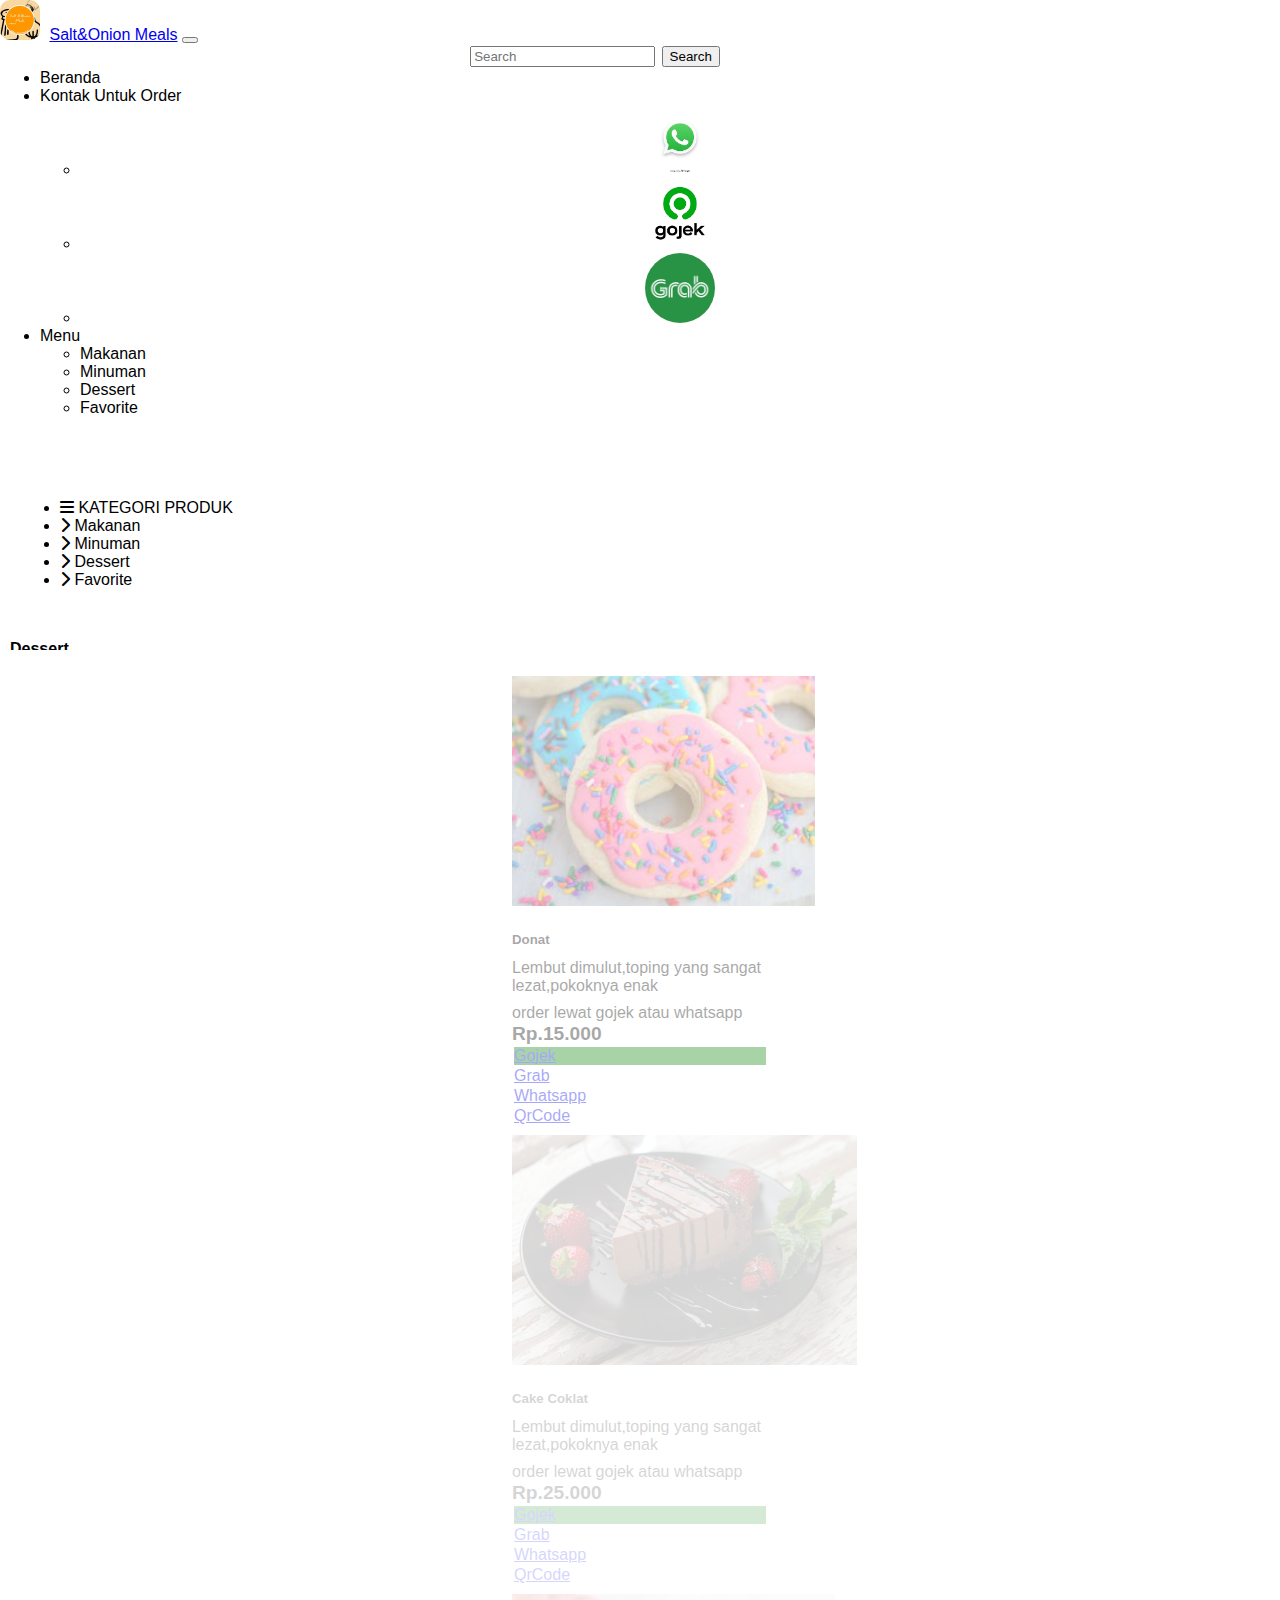
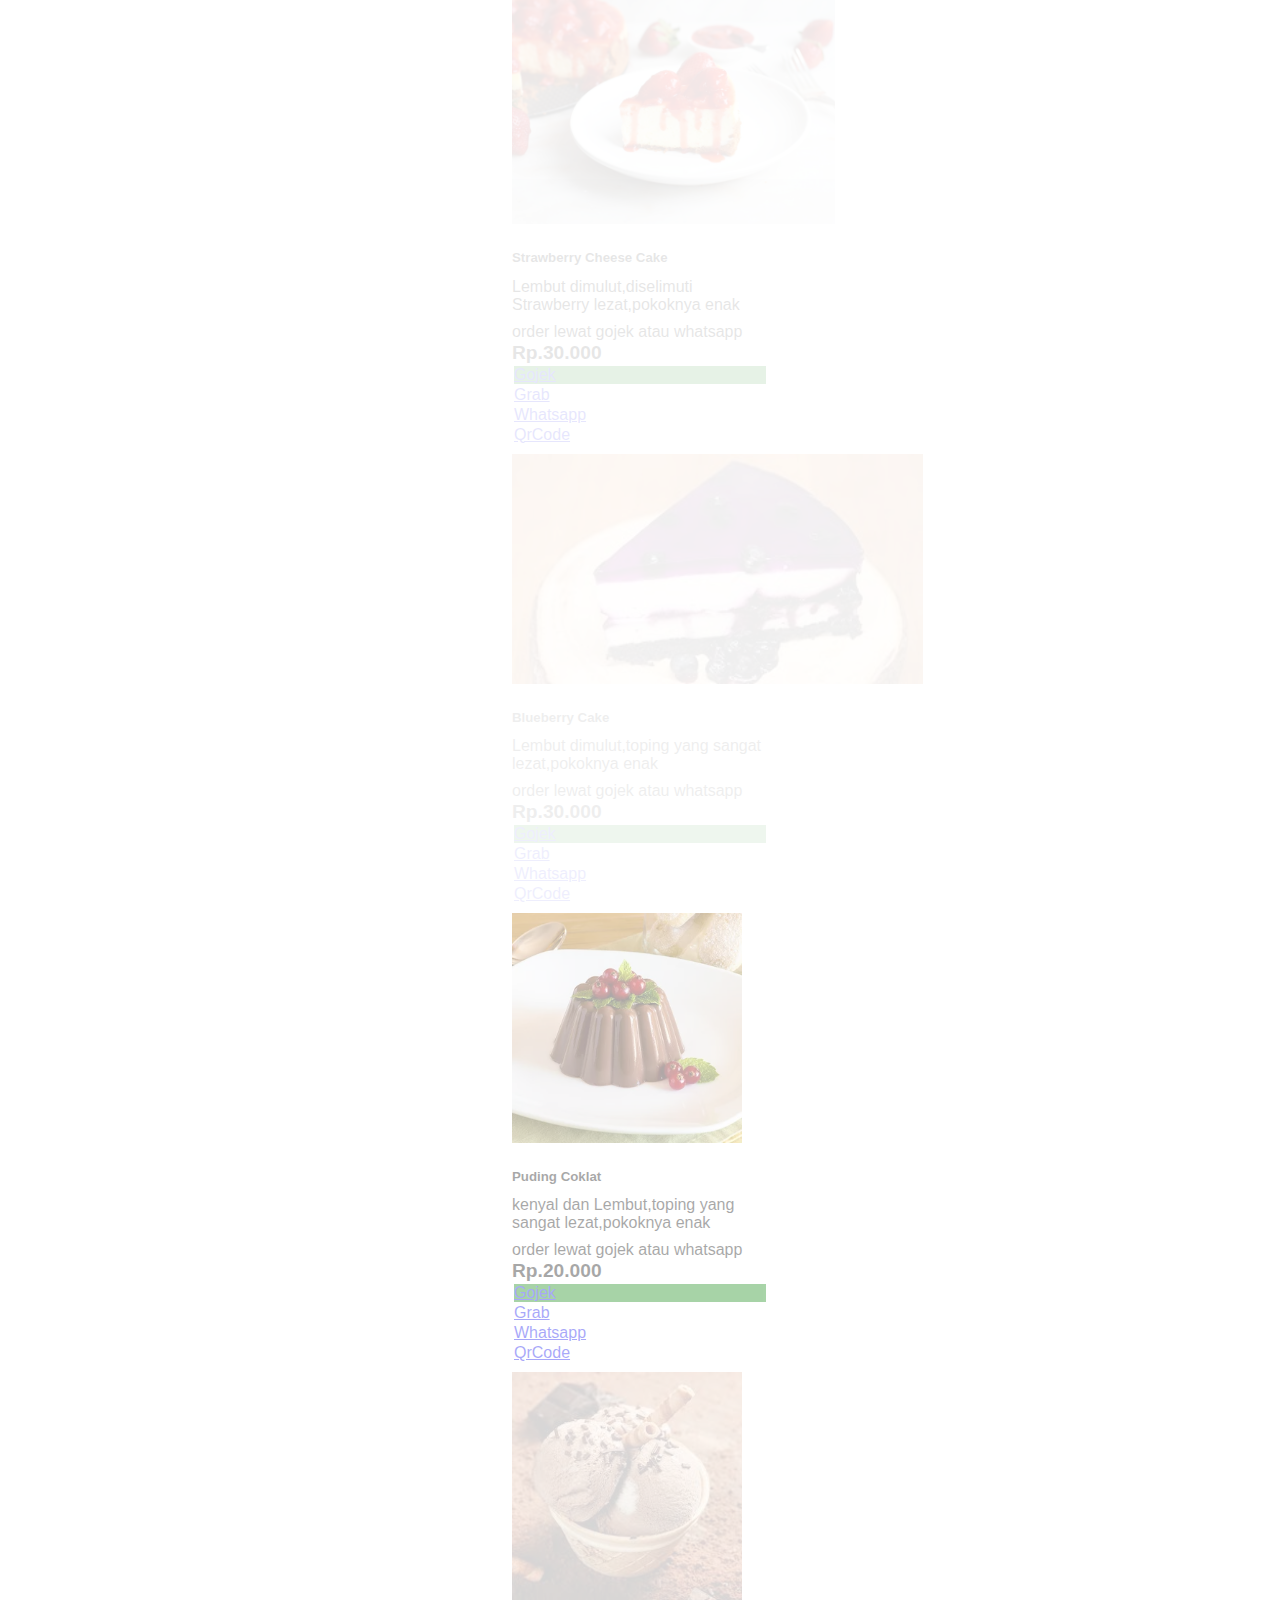
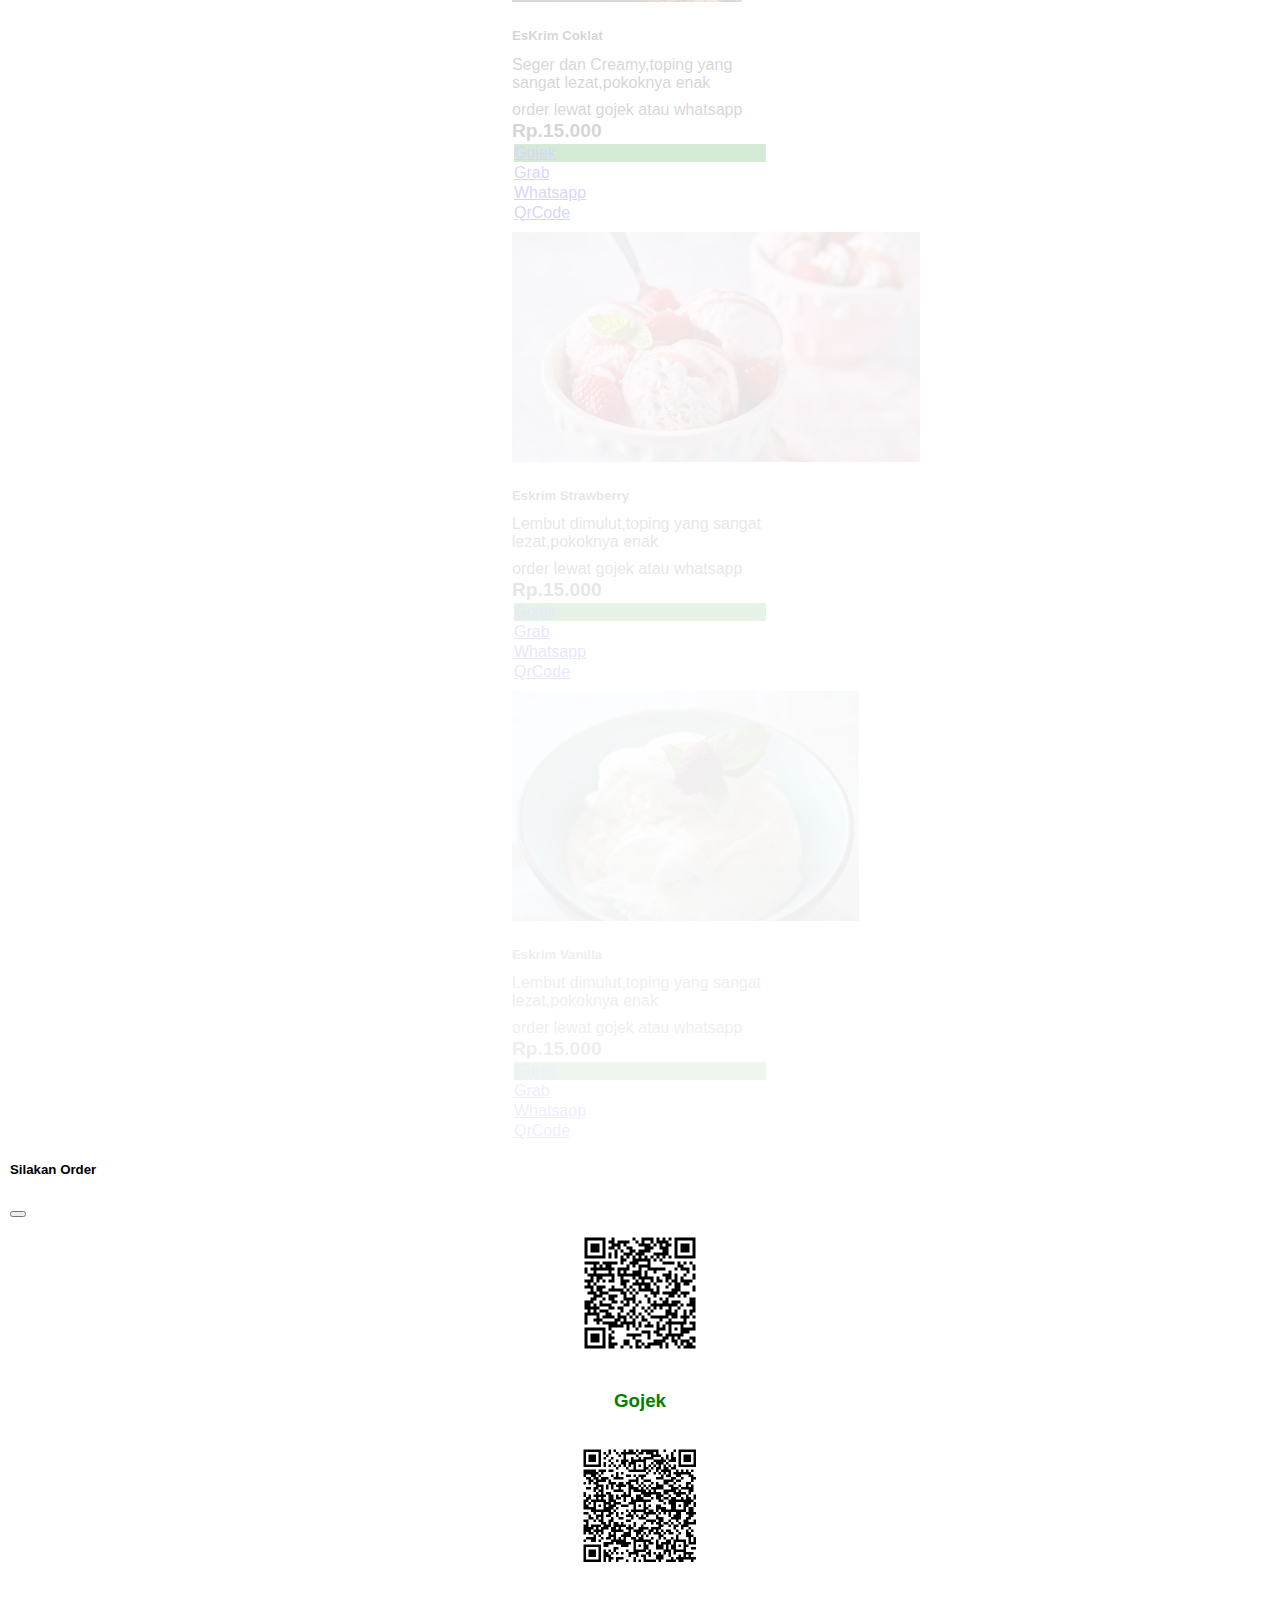
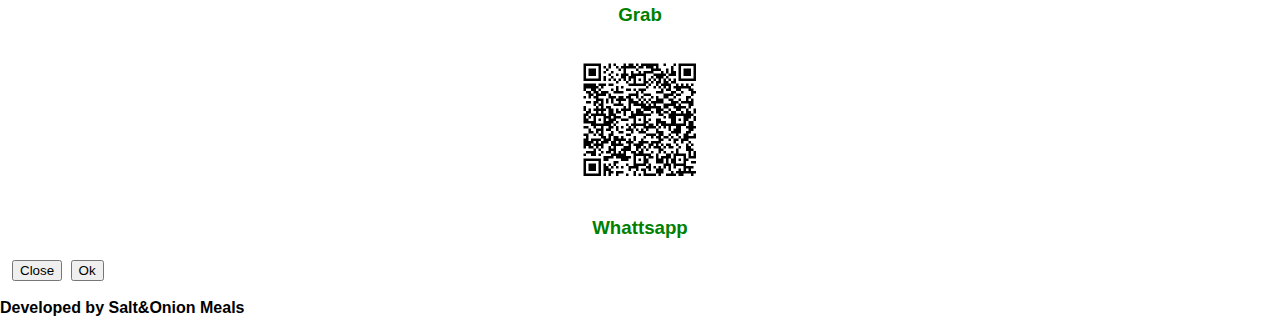
<file: dessert.html>
<!doctype html>
<html lang="en">
  <head>
    <meta charset="utf-8">
    <meta name="viewport" content="width=device-width, initial-scale=1">
    <title>Salt&Onion Meals</title>
    <script src="./jquery.js"></script>
    <script src="./script.js"></script>
    <link rel="stylesheet" href="https://cdnjs.cloudflare.com/ajax/libs/font-awesome/6.2.0/css/all.min.css">
    <link rel="icon" type="image/x-icon" href="./asset/logo.jpg">
    <link rel="stylesheet" href="./makanan.css">
    <link href="https://cdn.jsdelivr.net/npm/bootstrap@5.2.0/dist/css/bootstrap.min.css" rel="stylesheet" integrity="sha384-gH2yIJqKdNHPEq0n4Mqa/HGKIhSkIHeL5AyhkYV8i59U5AR6csBvApHHNl/vI1Bx" crossorigin="anonymous">
  </head>
  <body>
    <header>
    <nav class="navbar navbar-expand-lg bg-warning fixed-top">
        <div class="container-fluid">
            <a href="./index.html"><img class="logo mr-2" src="./asset/logo.jpg" alt=""></a>
            <a class="font-weight-bold navbar-brand" href="./index.html">Salt&Onion Meals</a>
          <button class="navbar-toggler" type="button" data-bs-toggle="collapse" data-bs-target="#navbarSupportedContent" aria-controls="navbarSupportedContent" aria-expanded="false" aria-label="Toggle navigation">
            <span class="navbar-toggler-icon"></span>
          </button>
          <div class="collapse navbar-collapse" id="navbarSupportedContent">
            <form style="width: 90%;" class="d-flex search">
              <input  class="form-control me-2 w-edit" type="search" placeholder="Search" aria-label="Search">
              <button class="btn btn-outline-success" type="submit">Search</button>
            </form>
            <ul class="editm  navbar-nav me-3 mb-2 mb-auto ml-auto">
              <li class="nav-item">
                <a class="nav-link active" aria-current="page" href="./index.html">Beranda</a>
              </li>
              <li class="nav-item dropdown">
                <a class="nav-link dropdown-toggle" href="#" role="button" data-bs-toggle="dropdown" aria-expanded="false">
                  Kontak Untuk Order
                </a>
                <ul style="text-align: center;" class="dropdown-menu">
                  <li><a class="dropdown-item" href="#"><img class="kontakimg" src="./asset/wa.jpg" alt=""></a></li>
                  <li><a class="dropdown-item" href="#"><img class="kontakimg" src="./asset/gojek.png" alt=""></a></li>
                  <li><a class="dropdown-item" href="https://food.grab.com/id/in/restaurant/ayam-geprek-gold-chick---tanah-baru/6-C3B3J62KPGD1LJ?exp_src=share&itemID=IDITE20220218061904578105"><img class="kontakimg" src="./asset/grab-logo-7020E74857-seeklogo.com.png" alt=""></a></li>
                </ul>
              </li>
              
              <li class="nav-item dropdown">
                <a class="nav-link dropdown-toggle" href="#" role="button" data-bs-toggle="dropdown" aria-expanded="false">
                  Menu
                </a>
                <ul class="dropdown-menu">
                  <li><a class="dropdown-item" href="./makanan.html">Makanan</a></li>
                  <li><a class="dropdown-item" href="./minuman.html">Minuman</a></li>
                  <li><a class="dropdown-item" href="./dessert.html">Dessert</a></li>
                  <li><a class="dropdown-item" href="./favorite.html">Favorite</a></li>
              
                </ul>
              </li>
            </ul>
        
          </div>
        </div>
      </nav>
    </header>

      <!--Content-->
    <div id="content">
      <div class="row m-content">
          <!--Kategori-->
          <div class="col-md-2 p-kategori pt-2 bg-light ">
            <ul class="list-group list-group-flush">
              <li class="list-group-item bg-warning"><i class="fa-solid fa-bars"></i> KATEGORI PRODUK</li>
              <li class="list-group-item"> <i class="fa-solid fa-chevron-right"></i> <a href="./makanan.html"> Makanan</a></li>
              <li class="list-group-item"> <i class="fa-solid fa-chevron-right"></i><a href="./minuman.html"> Minuman</a></li>
              <li class="list-group-item"> <i class="fa-solid fa-chevron-right"></i><a href="./dessert.html"> Dessert</a></li>
              <li class="list-group-item"> <i class="fa-solid fa-chevron-right"></i><a href="./favorite.html"> Favorite</a></li>
            </ul>
          </div> 
          <!--Kategori-->
          
        <!--shop-->
        <div class="col-md-10 ">

          <h4 class="text-center font-weight-bold m-4"><span class="tjudul" style="display: none;">Dessert</span></h4>
          
          <!--baris1-->
          <div class="row mx-auto">
            <div id="produk1" class="card mr-2 ml-2 p-0" style="width: 16rem; display: none;">
              <img style="height: 230px;" src="./asset/donat.jpg" class="card-img-top" alt="...">
              <div class="card-body bg-light">
                <h5 class="card-title">Donat</h5>
                <p class="card-text">Lembut dimulut,toping yang sangat lezat,pokoknya enak</p><br>
                <p>order lewat gojek atau whatsapp</p>
                <div  style="font-weight: bold; font-size: larger;" class="">Rp.15.000</div>
                <a href="https://gofood.link/a/DxURn1C"><div class="btn btn-success center gojek">Gojek</div></a>
                <a href="https://food.grab.com/id/in/restaurant/ayam-geprek-gold-chick---tanah-baru/6-C3B3J62KPGD1LJ?exp_src=share&itemID=IDITE20220218061904578105"><div class="btn btn-success center whatsapp">Grab</div></a>
    
                <a href="#"><div class="btn btn-success center whatsapp">Whatsapp</div></a>
                <a href="#"><div class="btn btn-success center whatsapp" data-bs-target="#p1-modal" data-bs-toggle="modal">QrCode</div></a>
              </div>
            </div>


            <div id="produk2" class="card mr-2 ml-2 p-0" style="width: 16rem; display: none;">
              <img style="height: 230px;" src="./asset/chocoCake.jpg" class="card-img-top" alt="...">
              <div class="card-body bg-light">
                <h5 class="card-title">Cake Coklat</h5>
                <p class="card-text">Lembut dimulut,toping yang sangat lezat,pokoknya enak</p><br>
                <p>order lewat gojek atau whatsapp</p>
                <div  style="font-weight: bold; font-size: larger;" class="">Rp.25.000</div>
                <a href="https://gofood.link/a/DxURn1C"><div class="btn btn-success center gojek">Gojek</div></a>
                <a href="https://food.grab.com/id/in/restaurant/ayam-geprek-gold-chick---tanah-baru/6-C3B3J62KPGD1LJ?exp_src=share&itemID=IDITE20220218061904578105"><div class="btn btn-success center whatsapp">Grab</div></a>
    
                <a href="#"><div class="btn btn-success center whatsapp">Whatsapp</div></a>
                <a href="#"><div class="btn btn-success center whatsapp" data-bs-target="#p1-modal" data-bs-toggle="modal">QrCode</div></a>
              </div>
            </div>

            <div id="produk3" class="card mr-2 ml-2 p-0" style="width: 16rem; display: none;">
              <img style="height: 230px;" src="./asset/strawbericake.jpg" class="card-img-top" alt="...">
              <div class="card-body bg-light">
                <h5 class="card-title">Strawberry Cheese Cake</h5>
                <p class="card-text">Lembut dimulut,diselimuti Strawberry lezat,pokoknya enak</p><br>
                <p>order lewat gojek atau whatsapp</p>
                <div  style="font-weight: bold; font-size: larger;" class="">Rp.30.000</div>
                <a href="https://gofood.link/a/DxURn1C"><div class="btn btn-success center gojek">Gojek</div></a>
                <a href="https://food.grab.com/id/in/restaurant/ayam-geprek-gold-chick---tanah-baru/6-C3B3J62KPGD1LJ?exp_src=share&itemID=IDITE20220218061904578105"><div class="btn btn-success center whatsapp">Grab</div></a>
    
                <a href="#"><div class="btn btn-success center whatsapp">Whatsapp</div></a>
                <a href="#"><div class="btn btn-success center whatsapp" data-bs-target="#p1-modal" data-bs-toggle="modal">QrCode</div></a>
              </div>
            </div>

            <div id="produk4" class="card mr-2 ml-2 p-0" style="width: 16rem; display: none;">
              <img style="height: 230px;" src="./asset/blueberryCake.jpg" class="card-img-top" alt="...">
              <div class="card-body bg-light">
                <h5 class="card-title">Blueberry Cake</h5>
                <p class="card-text">Lembut dimulut,toping yang sangat lezat,pokoknya enak</p><br>
                <p>order lewat gojek atau whatsapp</p>
                <div  style="font-weight: bold; font-size: larger;" class="">Rp.30.000</div>
                <a href="https://gofood.link/a/DxURn1C"><div class="btn btn-success center gojek">Gojek</div></a>
                <a href="https://food.grab.com/id/in/restaurant/ayam-geprek-gold-chick---tanah-baru/6-C3B3J62KPGD1LJ?exp_src=share&itemID=IDITE20220218061904578105"><div class="btn btn-success center whatsapp">Grab</div></a>
    
                <a href="#"><div class="btn btn-success center whatsapp">Whatsapp</div></a>
                <a href="#"><div class="btn btn-success center whatsapp" data-bs-target="#p1-modal" data-bs-toggle="modal">QrCode</div></a>
              </div>
            </div>

          </div>
          <!--baris1-->

          <!--baris2-->
          <div class="row mx-auto mt-3">
            <div id="produk5" class="card mr-2 ml-2 p-0" style="width: 16rem; display: none;">
              <img style="height: 230px;" src="./asset/pudingcoklat.jpeg" class="card-img-top" alt="...">
              <div class="card-body bg-light">
                <h5 class="card-title">Puding Coklat</h5>
                <p class="card-text">kenyal dan Lembut,toping yang sangat lezat,pokoknya enak</p><br>
                <p>order lewat gojek atau whatsapp</p>
                <div  style="font-weight: bold; font-size: larger;" class="">Rp.20.000</div>
                <a href="https://gofood.link/a/DxURn1C"><div class="btn btn-success center gojek">Gojek</div></a>
                <a href="https://food.grab.com/id/in/restaurant/ayam-geprek-gold-chick---tanah-baru/6-C3B3J62KPGD1LJ?exp_src=share&itemID=IDITE20220218061904578105"><div class="btn btn-success center whatsapp">Grab</div></a>
    
                <a href="#"><div class="btn btn-success center whatsapp">Whatsapp</div></a>
                <a href="#"><div class="btn btn-success center whatsapp" data-bs-target="#p1-modal" data-bs-toggle="modal">QrCode</div></a>
              </div>
            </div>

  
            <div id="produk6" class="card mr-2 ml-2 p-0" style="width: 16rem; display: none;">
              <img style="height: 230px;" src="./asset/eskrimcoklat.jpg" class="card-img-top" alt="...">
              <div class="card-body bg-light">
                <h5 class="card-title">EsKrim Coklat</h5>
                <p class="card-text">Seger dan Creamy,toping yang sangat lezat,pokoknya enak</p><br>
                <p>order lewat gojek atau whatsapp</p>
                <div  style="font-weight: bold; font-size: larger;" class="">Rp.15.000</div>
                <a href="https://gofood.link/a/DxURn1C"><div class="btn btn-success center gojek">Gojek</div></a>
                <a href="https://food.grab.com/id/in/restaurant/ayam-geprek-gold-chick---tanah-baru/6-C3B3J62KPGD1LJ?exp_src=share&itemID=IDITE20220218061904578105"><div class="btn btn-success center whatsapp">Grab</div></a>
    
                <a href="#"><div class="btn btn-success center whatsapp">Whatsapp</div></a>
                <a href="#"><div class="btn btn-success center whatsapp" data-bs-target="#p1-modal" data-bs-toggle="modal">QrCode</div></a>
              </div>
            </div>
  
            <div id="produk7" class="card mr-2 ml-2 p-0" style="width: 16rem; display: none;">
              <img style="height: 230px;" src="./asset/eskrimstrawberry.jpeg" class="card-img-top" alt="...">
              <div class="card-body bg-light">
                <h5 class="card-title">Eskrim Strawberry</h5>
                <p class="card-text">Lembut dimulut,toping yang sangat lezat,pokoknya enak</p><br>
                <p>order lewat gojek atau whatsapp</p>
                <div  style="font-weight: bold; font-size: larger;" class="">Rp.15.000</div>
                <a href="https://gofood.link/a/DxURn1C"><div class="btn btn-success center gojek">Gojek</div></a>
                <a href="https://food.grab.com/id/in/restaurant/ayam-geprek-gold-chick---tanah-baru/6-C3B3J62KPGD1LJ?exp_src=share&itemID=IDITE20220218061904578105"><div class="btn btn-success center whatsapp">Grab</div></a>
    
                <a href="#"><div class="btn btn-success center whatsapp">Whatsapp</div></a>
                <a href="#"><div class="btn btn-success center whatsapp" data-bs-target="#p1-modal" data-bs-toggle="modal">QrCode</div></a>
              </div>
            </div>

            <div id="produk8" class="card mr-2 ml-2 p-0" style="width: 16rem; display: none;">
              <img style="height: 230px;" src="./asset/eskrimvanila.jpg" class="card-img-top" alt="...">
              <div class="card-body bg-light">
                <h5 class="card-title">Eskrim Vanilla</h5>
                <p class="card-text">Lembut dimulut,toping yang sangat lezat,pokoknya enak</p><br>
                <p>order lewat gojek atau whatsapp</p>
                <div  style="font-weight: bold; font-size: larger;" class="">Rp.15.000</div>
                <a href="https://gofood.link/a/DxURn1C"><div class="btn btn-success center gojek">Gojek</div></a>
                <a href="https://food.grab.com/id/in/restaurant/ayam-geprek-gold-chick---tanah-baru/6-C3B3J62KPGD1LJ?exp_src=share&itemID=IDITE20220218061904578105"><div class="btn btn-success center whatsapp">Grab</div></a>
    
                <a href="#"><div class="btn btn-success center whatsapp">Whatsapp</div></a>
                <a href="#"><div class="btn btn-success center whatsapp" data-bs-target="#p1-modal" data-bs-toggle="modal">QrCode</div></a>
              </div>
            </div>


          </div>
          <!--baris2-->
          </div>
          <!--shop-->
            <!-- Modal -->
       <div class="modal fade" id="p1-modal" tabindex="-1" aria-labelledby="exampleModalLabel" aria-hidden="true">
        <div class="modal-dialog">
          <div class="modal-content">
            <div class="modal-header">
              <h5 class="modal-title" id="exampleModalLabel">Silakan Order</h5>
              <button type="button" class="btn-close" data-bs-dismiss="modal" aria-label="Close"></button>
            </div>
            <div class="modal-body">
             <div style="text-align: center;" class="row">
              <div class="col-md-4">
                <div ><img  class="qrgojek-modal" src="./asset/QRgojek.png" alt=""><figcaption><h3 style="color: green;">Gojek</h4></figcaption></div>
              </div>

              <div class="col-md-4">
                <div><img  class="qrgojek-modal" src="./asset/QRGrab.png" alt=""><figcaption><h3 style="color: green;">Grab</h4></figcaption></div>
              </div>

              <div class="col-md-4">
                <div ><img  class="qrgojek-modal" src="./asset/QRGrab.png" alt=""><figcaption><h3 style="color: green;">Whattsapp</h4></figcaption></div>
              </div>

             </div>
            </div>
            <div class="modal-footer">
              <button type="button" class="btn btn-secondary" data-bs-dismiss="modal">Close</button>
              <button type="button" class="btn btn-primary">Ok</button>
            </div>
          </div>
        </div>
      </div>
      <!--Modal-->
      </div>   
    </div>
    <!--Content-->
      

      <div class="copyright text-center text-white  bg-warning p-4">
        <p>Developed by Salt&Onion Meals</p>
      </div>
    <script src="https://cdn.jsdelivr.net/npm/@popperjs/core@2.11.5/dist/umd/popper.min.js" integrity="sha384-Xe+8cL9oJa6tN/veChSP7q+mnSPaj5Bcu9mPX5F5xIGE0DVittaqT5lorf0EI7Vk" crossorigin="anonymous"></script>
    <script src="https://cdn.jsdelivr.net/npm/bootstrap@5.2.0/dist/js/bootstrap.min.js" integrity="sha384-ODmDIVzN+pFdexxHEHFBQH3/9/vQ9uori45z4JjnFsRydbmQbmL5t1tQ0culUzyK" crossorigin="anonymous"></script>
  </body>
</html>
</file>
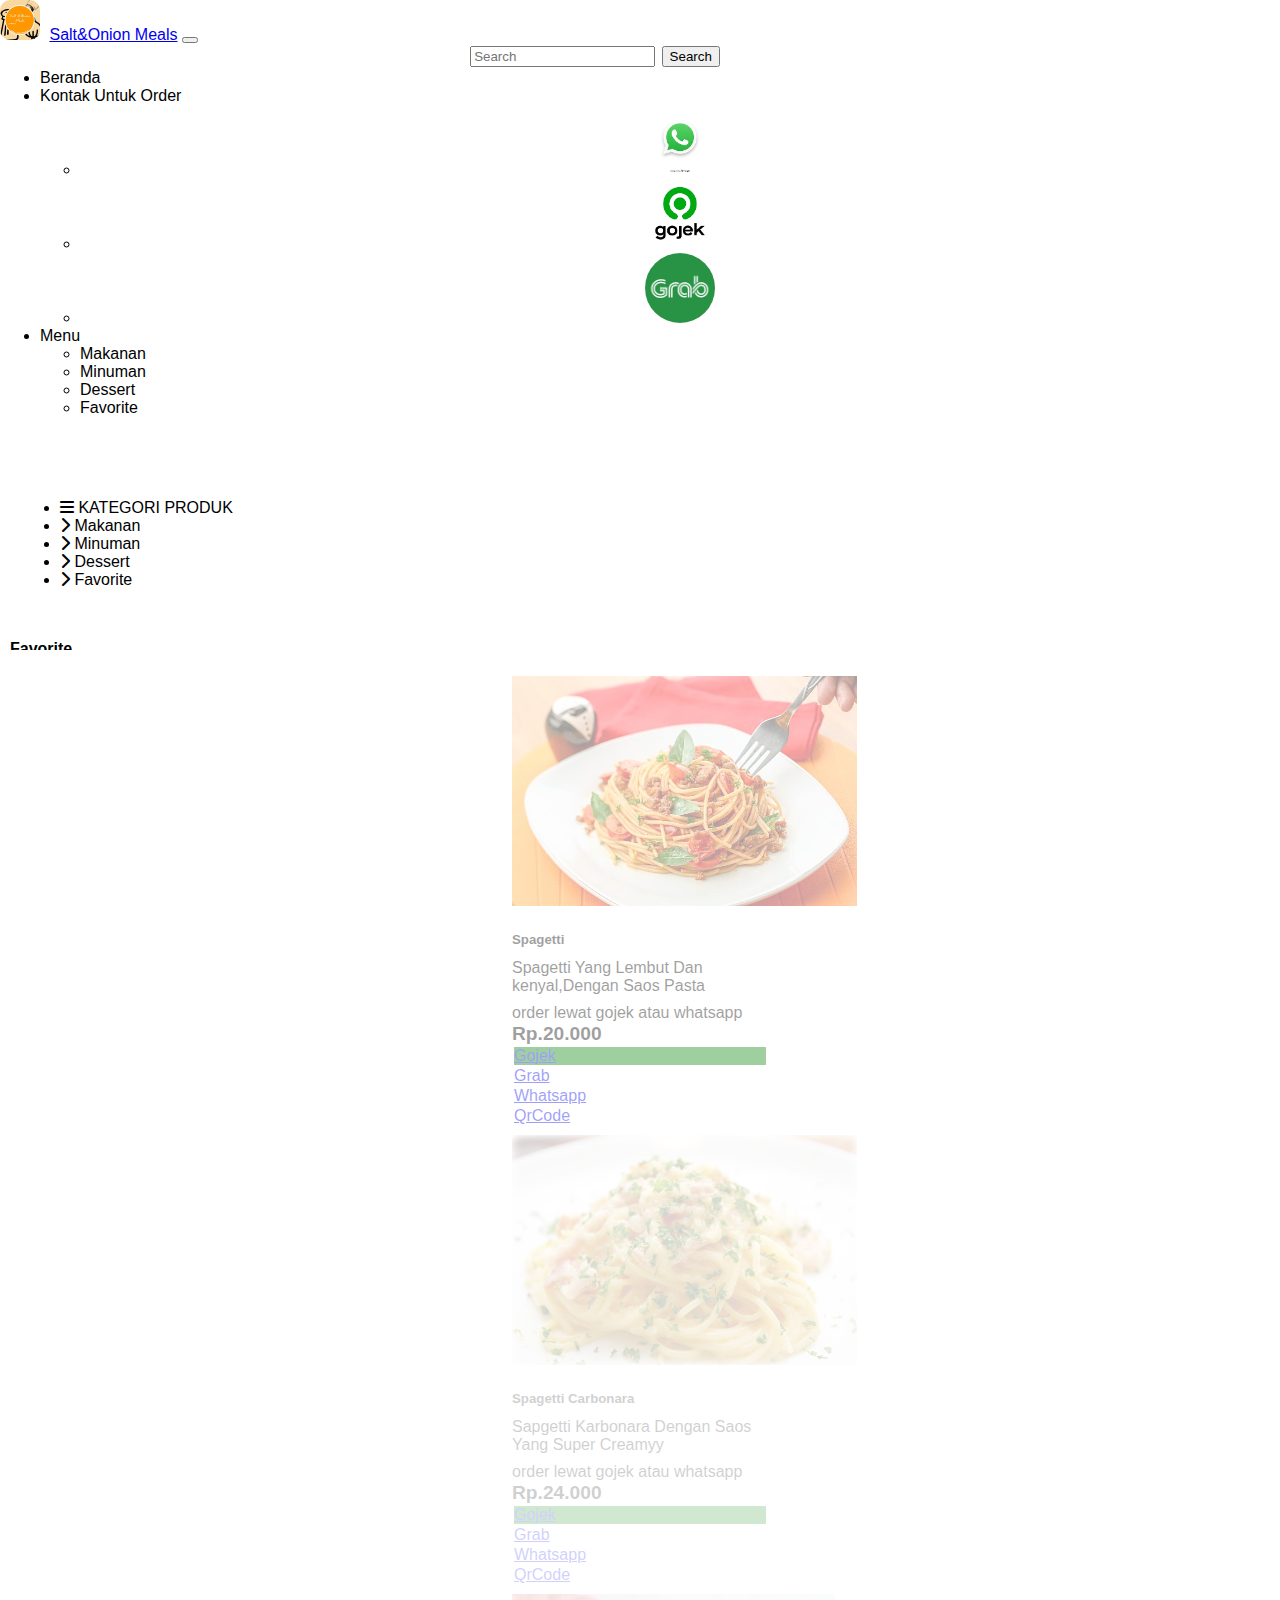
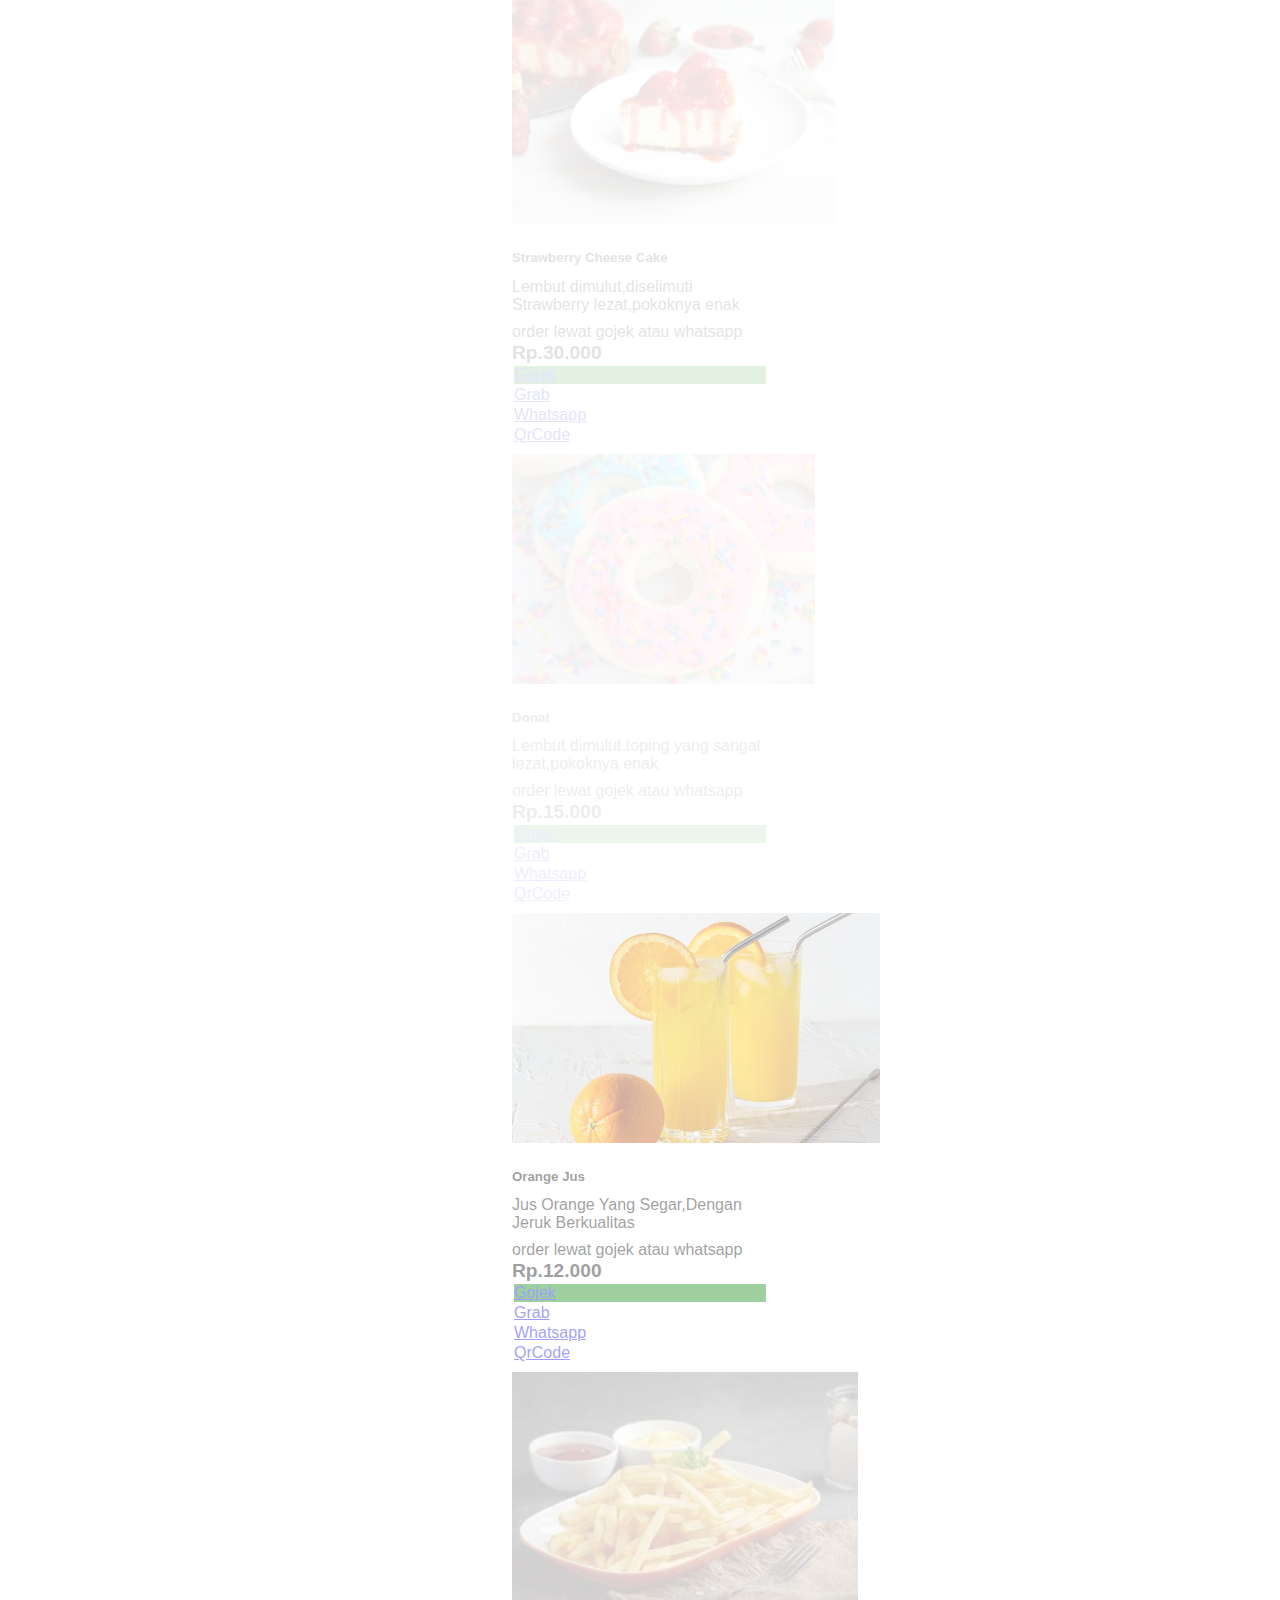
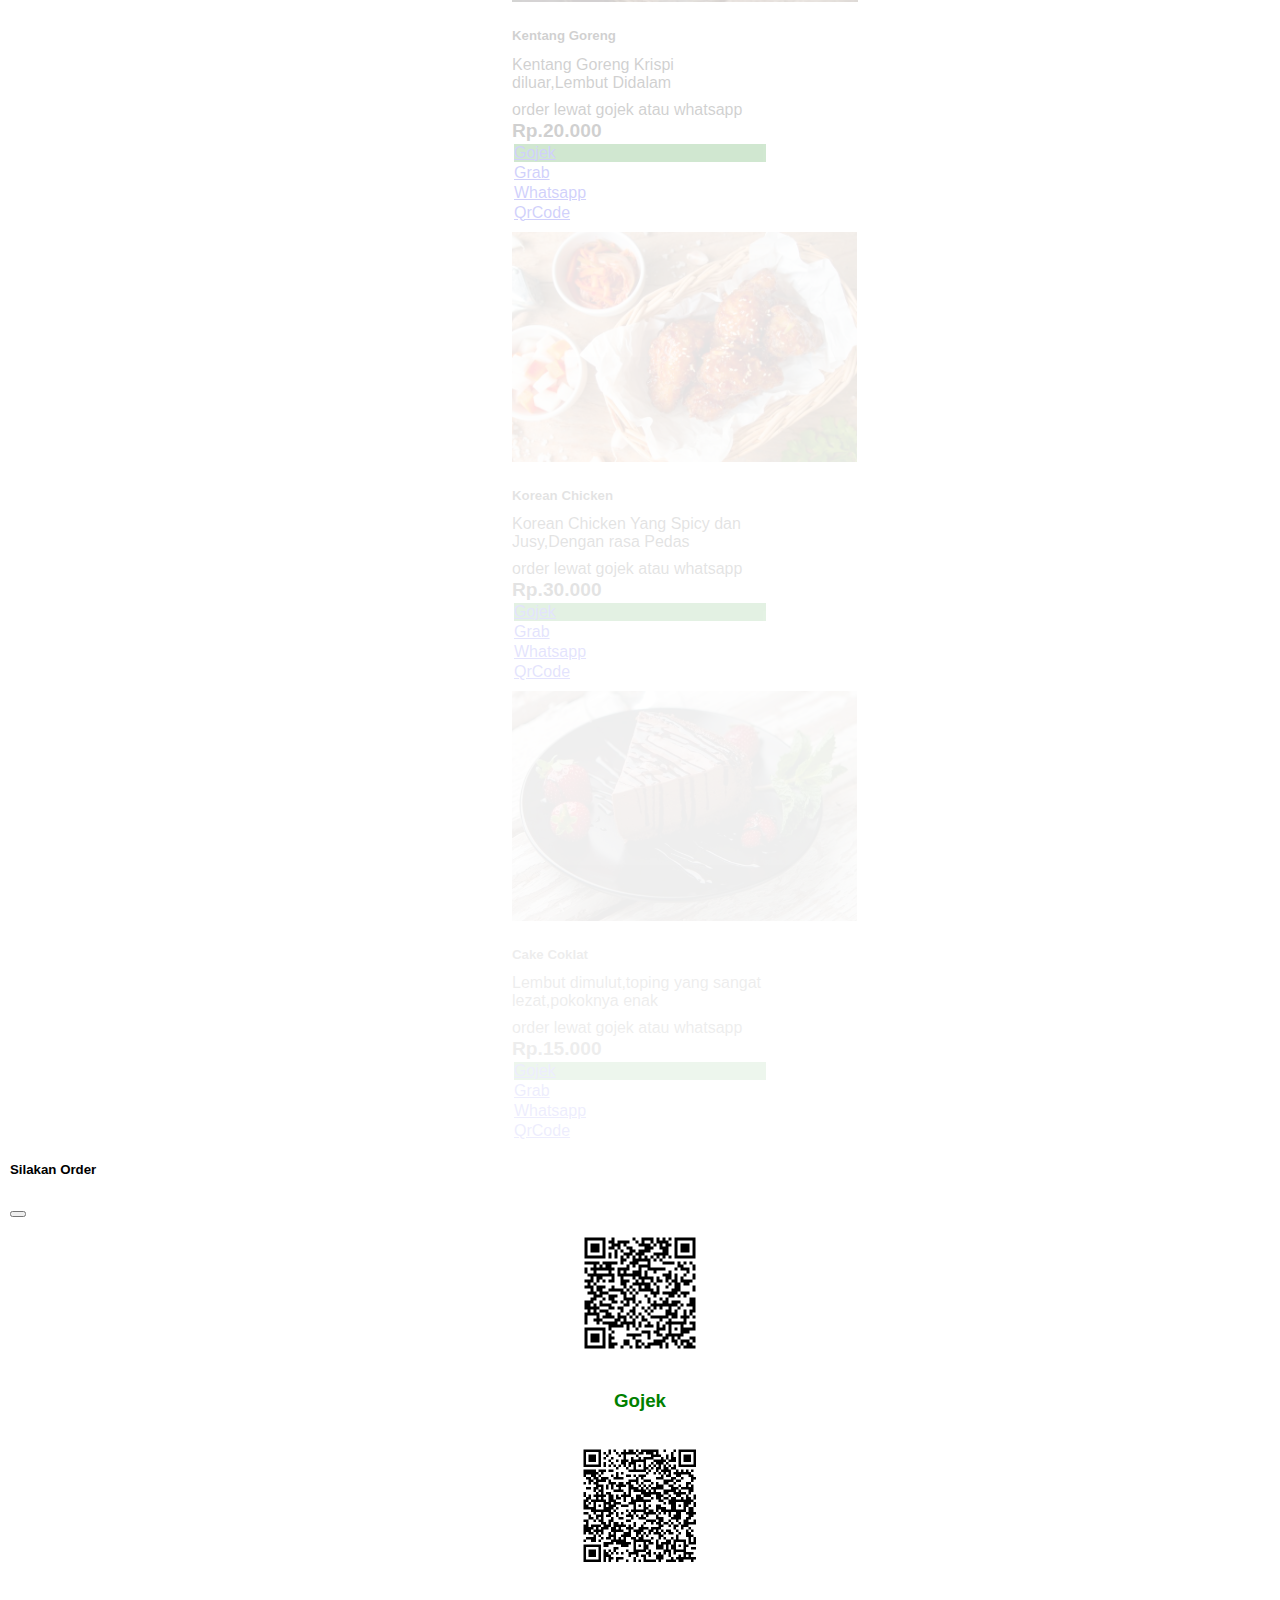
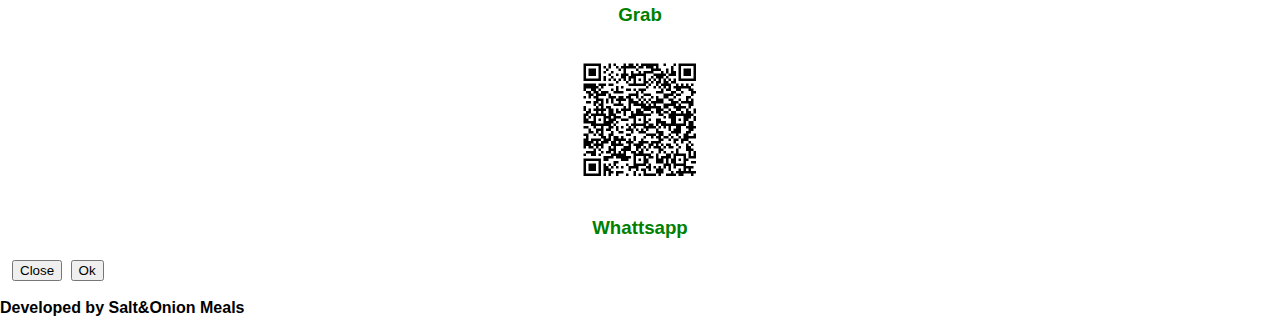
<file: favorite.html>
<!doctype html>
<html lang="en">
  <head>
    <meta charset="utf-8">
    <meta name="viewport" content="width=device-width, initial-scale=1">
    <title>Salt&Onion Meals</title>
    <script src="./jquery.js"></script>
    <script src="./script.js"></script>
    <link rel="stylesheet" href="https://cdnjs.cloudflare.com/ajax/libs/font-awesome/6.2.0/css/all.min.css">
    <link rel="icon" type="image/x-icon" href="./asset/logo.jpg">
    <link rel="stylesheet" href="./makanan.css">
    <link href="https://cdn.jsdelivr.net/npm/bootstrap@5.2.0/dist/css/bootstrap.min.css" rel="stylesheet" integrity="sha384-gH2yIJqKdNHPEq0n4Mqa/HGKIhSkIHeL5AyhkYV8i59U5AR6csBvApHHNl/vI1Bx" crossorigin="anonymous">
  </head>
  <body>
    <header>
    <nav class="navbar navbar-expand-lg bg-warning fixed-top">
        <div class="container-fluid">
            <a href="./index.html"><img class="logo mr-2" src="./asset/logo.jpg" alt=""></a>
            <a class="font-weight-bold navbar-brand" href="./index.html">Salt&Onion Meals</a>
          <button class="navbar-toggler" type="button" data-bs-toggle="collapse" data-bs-target="#navbarSupportedContent" aria-controls="navbarSupportedContent" aria-expanded="false" aria-label="Toggle navigation">
            <span class="navbar-toggler-icon"></span>
          </button>
          <div class="collapse navbar-collapse" id="navbarSupportedContent">
            <form style="width: 90%;" class="d-flex search">
              <input  class="form-control me-2 w-edit" type="search" placeholder="Search" aria-label="Search">
              <button class="btn btn-outline-success" type="submit">Search</button>
            </form>
            <ul class="editm  navbar-nav me-3 mb-2 mb-auto ml-auto">
              <li class="nav-item">
                <a class="nav-link active" aria-current="page" href="./index.html">Beranda</a>
              </li>
              <li class="nav-item dropdown">
                <a class="nav-link dropdown-toggle" href="#" role="button" data-bs-toggle="dropdown" aria-expanded="false">
                  Kontak Untuk Order
                </a>
                <ul style="text-align: center;" class="dropdown-menu">
                  <li><a class="dropdown-item" href="#"><img class="kontakimg" src="./asset/wa.jpg" alt=""></a></li>
                  <li><a class="dropdown-item" href="#"><img class="kontakimg" src="./asset/gojek.png" alt=""></a></li>
                  <li><a class="dropdown-item" href="https://food.grab.com/id/in/restaurant/ayam-geprek-gold-chick---tanah-baru/6-C3B3J62KPGD1LJ?exp_src=share&itemID=IDITE20220218061904578105"><img class="kontakimg" src="./asset/grab-logo-7020E74857-seeklogo.com.png" alt=""></a></li>
                </ul>
              </li>
              
              <li class="nav-item dropdown">
                <a class="nav-link dropdown-toggle" href="#" role="button" data-bs-toggle="dropdown" aria-expanded="false">
                  Menu
                </a>
                <ul class="dropdown-menu">
                  <li><a class="dropdown-item" href="./makanan.html">Makanan</a></li>
                  <li><a class="dropdown-item" href="./minuman.html">Minuman</a></li>
                  <li><a class="dropdown-item" href="./dessert.html">Dessert</a></li>
                  <li><a class="dropdown-item" href="./favorite.html">Favorite</a></li>
              
                </ul>
              </li>
            </ul>
        
          </div>
        </div>
      </nav>
    </header>

      <!--Content-->
      <div id="content">
        <div class="row m-content">
          <!--Kategori-->
          <div class="col-md-2 p-kategori pt-2 bg-light ">
            <ul class="list-group list-group-flush">
              <li class="list-group-item bg-warning"><i class="fa-solid fa-bars"></i> KATEGORI PRODUK</li>
              <li class="list-group-item"> <i class="fa-solid fa-chevron-right"></i> <a href="./makanan.html"> Makanan</a></li>
              <li class="list-group-item"> <i class="fa-solid fa-chevron-right"></i><a href="./minuman.html"> Minuman</a></li>
              <li class="list-group-item"> <i class="fa-solid fa-chevron-right"></i><a href="./dessert.html"> Dessert</a></li>
              <li class="list-group-item"> <i class="fa-solid fa-chevron-right"></i><a href="./favorite.html"> Favorite</a></li>
            </ul>
          </div> 
          <!--Kategori-->
      
          <!--shop-->
        <div class="col-md-10 ">

          <h4 class="text-center font-weight-bold m-4"><span class="tjudul" style="display: none;">Favorite</span></h4>
          <div class="row mx-auto">
            <div id="produk1" class="card mr-2 ml-2 p-0" style="width: 16rem; display: none;">
              <img style="height: 230px;" src="./asset/spaghetti.jpg" class="card-img-top" alt="...">
              <div class="card-body bg-light">
                <h5 class="card-title">Spagetti</h5>
                <p class="card-text">Spagetti Yang Lembut Dan kenyal,Dengan Saos Pasta</p><br>
                <p>order lewat gojek atau whatsapp</p>
                <div  style="font-weight: bold; font-size: larger;" class="">Rp.20.000</div>
                <a href="https://gofood.link/a/DxURn1C"><div class="btn btn-success center gojek">Gojek</div></a>
                <a href="https://food.grab.com/id/in/restaurant/ayam-geprek-gold-chick---tanah-baru/6-C3B3J62KPGD1LJ?exp_src=share&itemID=IDITE20220218061904578105"><div class="btn btn-success center whatsapp">Grab</div></a>
                
                <a href="#"><div class="btn btn-success center whatsapp">Whatsapp</div></a>
                <a href="#"><div class="btn btn-success center whatsapp" data-bs-target="#p1-modal" data-bs-toggle="modal">QrCode</div></a>
              </div>
            </div>

            <div id="produk2" class="card mr-2 ml-2 p-0" style="width: 16rem; display: none;">
              <img style="height: 230px;" src="./asset/Spaghetti-Carbonara.jpg" class="card-img-top" alt="...">
              <div class="card-body bg-light">
                <h5 class="card-title">Spagetti Carbonara</h5>
                <p class="card-text">Sapgetti Karbonara Dengan Saos Yang Super Creamyy</p><br>
                <p>order lewat gojek atau whatsapp</p>
                <div  style="font-weight: bold; font-size: larger;" class="">Rp.24.000</div>
                <a href="https://gofood.link/a/DxURn1C"><div class="btn btn-success center gojek">Gojek</div></a>
                <a href="https://food.grab.com/id/in/restaurant/ayam-geprek-gold-chick---tanah-baru/6-C3B3J62KPGD1LJ?exp_src=share&itemID=IDITE20220218061904578105"><div class="btn btn-success center whatsapp">Grab</div></a>
                
                <a href="#"><div class="btn btn-success center whatsapp">Whatsapp</div></a>
                <a href="#"><div class="btn btn-success center whatsapp" data-bs-target="#p1-modal" data-bs-toggle="modal">QrCode</div></a>
              </div>
            </div>

            <div id="produk3" class="card mr-2 ml-2 p-0" style="width: 16rem; display: none;">
              <img style="height: 230px;" src="./asset/strawbericake.jpg" class="card-img-top" alt="...">
              <div class="card-body bg-light">
                <h5 class="card-title">Strawberry Cheese Cake</h5>
                <p class="card-text">Lembut dimulut,diselimuti Strawberry lezat,pokoknya enak</p><br>
                <p>order lewat gojek atau whatsapp</p>
                <div  style="font-weight: bold; font-size: larger;" class="">Rp.30.000</div>
                <a href="https://gofood.link/a/DxURn1C"><div class="btn btn-success center gojek">Gojek</div></a>
                <a href="https://food.grab.com/id/in/restaurant/ayam-geprek-gold-chick---tanah-baru/6-C3B3J62KPGD1LJ?exp_src=share&itemID=IDITE20220218061904578105"><div class="btn btn-success center whatsapp">Grab</div></a>
    
                <a href="#"><div class="btn btn-success center whatsapp">Whatsapp</div></a>
                <a href="#"><div class="btn btn-success center whatsapp" data-bs-target="#p1-modal" data-bs-toggle="modal">QrCode</div></a>
              </div>
            </div>

            <div id="produk4" class="card mr-2 ml-2 p-0" style="width: 16rem; display: none;">
              <img style="height: 230px;" src="./asset/donat.jpg" class="card-img-top" alt="...">
              <div class="card-body bg-light">
                <h5 class="card-title">Donat</h5>
                <p class="card-text">Lembut dimulut,toping yang sangat lezat,pokoknya enak</p><br>
                <p>order lewat gojek atau whatsapp</p>
                <div  style="font-weight: bold; font-size: larger;" class="">Rp.15.000</div>
                <a href="https://gofood.link/a/DxURn1C"><div class="btn btn-success center gojek">Gojek</div></a>
                <a href="https://food.grab.com/id/in/restaurant/ayam-geprek-gold-chick---tanah-baru/6-C3B3J62KPGD1LJ?exp_src=share&itemID=IDITE20220218061904578105"><div class="btn btn-success center whatsapp">Grab</div></a>
    
                <a href="#"><div class="btn btn-success center whatsapp">Whatsapp</div></a>
                <a href="#"><div class="btn btn-success center whatsapp" data-bs-target="#p1-modal" data-bs-toggle="modal">QrCode</div></a>
              </div>
            </div>
          </div>


          <div class="row mx-auto mt-3">
            <div id="produk5" class="card mr-2 ml-2 p-0" style="width: 16rem; display: none;">
              <img style="height: 230px;" src="./asset/jus-jeruk.jpg" class="card-img-top" alt="...">
              <div class="card-body bg-light">
                <h5 class="card-title">Orange Jus</h5>
                <p class="card-text">Jus Orange Yang Segar,Dengan Jeruk Berkualitas</p><br>
                <p>order lewat gojek atau whatsapp</p>
                <div  style="font-weight: bold; font-size: larger;" class="">Rp.12.000</div>
                <a href="https://gofood.link/a/DxURn1C"><div class="btn btn-success center gojek">Gojek</div></a>
                <a href="https://food.grab.com/id/in/restaurant/ayam-geprek-gold-chick---tanah-baru/6-C3B3J62KPGD1LJ?exp_src=share&itemID=IDITE20220218061904578105"><div class="btn btn-success center whatsapp">Grab</div></a>
              
                <a href="#"><div class="btn btn-success center whatsapp">Whatsapp</div></a>
                <a href="#"><div class="btn btn-success center whatsapp" data-bs-target="#p1-modal" data-bs-toggle="modal">QrCode</div></a>
              </div>
            </div>

  
            <div id="produk6" class="card mr-2 ml-2 p-0" style="width: 16rem; display: none;">
              <img style="height: 230px;" src="./asset/kentang-goreng.jpg" class="card-img-top" alt="...">
              <div class="card-body bg-light">
                <h5 class="card-title">Kentang Goreng</h5>
                <p class="card-text">Kentang Goreng Krispi diluar,Lembut Didalam</p><br>
                <p>order lewat gojek atau whatsapp</p>
                <div  style="font-weight: bold; font-size: larger;" class="">Rp.20.000</div>
                <a href="https://gofood.link/a/DxURn1C"><div class="btn btn-success center gojek">Gojek</div></a>
                <a href="https://food.grab.com/id/in/restaurant/ayam-geprek-gold-chick---tanah-baru/6-C3B3J62KPGD1LJ?exp_src=share&itemID=IDITE20220218061904578105"><div class="btn btn-success center whatsapp">Grab</div></a>
                <a href="#"><div class="btn btn-success center whatsapp">Whatsapp</div></a>
                <a href="#"><div class="btn btn-success center whatsapp" data-bs-target="#p1-modal" data-bs-toggle="modal">QrCode</div></a>
              </div>
            </div>


  
            <div id="produk7" class="card mr-2 ml-2 p-0" style="width: 16rem; display: none;">
              <img style="height: 230px;" src="./asset/korean-chicken.jpg" class="card-img-top" alt="...">
              <div class="card-body bg-light">
                <h5 class="card-title">Korean Chicken</h5>
                <p class="card-text">Korean Chicken Yang Spicy dan Jusy,Dengan rasa Pedas</p><br>
                <p>order lewat gojek atau whatsapp</p>
                <div  style="font-weight: bold; font-size: larger;" class="">Rp.30.000</div>
                <a href="https://gofood.link/a/DxURn1C"><div class="btn btn-success center gojek">Gojek</div></a>
                <a href="https://food.grab.com/id/in/restaurant/ayam-geprek-gold-chick---tanah-baru/6-C3B3J62KPGD1LJ?exp_src=share&itemID=IDITE20220218061904578105"><div class="btn btn-success center whatsapp">Grab</div></a>
                
                <a href="#"><div class="btn btn-success center whatsapp">Whatsapp</div></a>
                <a href="#"><div class="btn btn-success center whatsapp" data-bs-target="#p1-modal" data-bs-toggle="modal">QrCode</div></a>
              </div>
            </div>
  
            <div id="produk8" class="card mr-2 ml-2 p-0" style="width: 16rem; display: none;">
              <img style="height: 230px;" src="./asset/chocoCake.jpg" class="card-img-top" alt="...">
              <div class="card-body bg-light">
                <h5 class="card-title">Cake Coklat</h5>
                <p class="card-text">Lembut dimulut,toping yang sangat lezat,pokoknya enak</p><br>
                <p>order lewat gojek atau whatsapp</p>
                <div  style="font-weight: bold; font-size: larger;" class="">Rp.15.000</div>
                <a href="https://gofood.link/a/DxURn1C"><div class="btn btn-success center gojek">Gojek</div></a>
                <a href="https://food.grab.com/id/in/restaurant/ayam-geprek-gold-chick---tanah-baru/6-C3B3J62KPGD1LJ?exp_src=share&itemID=IDITE20220218061904578105"><div class="btn btn-success center whatsapp">Grab</div></a>
    
                <a href="#"><div class="btn btn-success center whatsapp">Whatsapp</div></a>
                <a href="#"><div class="btn btn-success center whatsapp" data-bs-target="#p1-modal" data-bs-toggle="modal">QrCode</div></a>
              </div>
            </div>



          </div>

          
          
      </div>
       <!--shop-->
        <!-- Modal -->
        <div class="modal fade" id="p1-modal" tabindex="-1" aria-labelledby="exampleModalLabel" aria-hidden="true">
          <div class="modal-dialog">
            <div class="modal-content">
              <div class="modal-header">
                <h5 class="modal-title" id="exampleModalLabel">Silakan Order</h5>
                <button type="button" class="btn-close" data-bs-dismiss="modal" aria-label="Close"></button>
              </div>
              <div class="modal-body">
               <div style="text-align: center;" class="row">
                <div class="col-md-4">
                  <div ><img  class="qrgojek-modal" src="./asset/QRgojek.png" alt=""><figcaption><h3 style="color: green;">Gojek</h4></figcaption></div>
                </div>
  
                <div class="col-md-4">
                  <div><img  class="qrgojek-modal" src="./asset/QRGrab.png" alt=""><figcaption><h3 style="color: green;">Grab</h4></figcaption></div>
                </div>
  
                <div class="col-md-4">
                  <div ><img  class="qrgojek-modal" src="./asset/QRGrab.png" alt=""><figcaption><h3 style="color: green;">Whattsapp</h4></figcaption></div>
                </div>
  
               </div>
              </div>
              <div class="modal-footer">
                <button type="button" class="btn btn-secondary" data-bs-dismiss="modal">Close</button>
                <button type="button" class="btn btn-primary">Ok</button>
              </div>
            </div>
          </div>
        </div>
        <!--Modal-->
      

      </div>
      

      <div class="copyright text-center text-white  bg-warning p-4">
        <p>Developed by Salt&Onion Meals</p>
      </div>
    <script src="https://cdn.jsdelivr.net/npm/@popperjs/core@2.11.5/dist/umd/popper.min.js" integrity="sha384-Xe+8cL9oJa6tN/veChSP7q+mnSPaj5Bcu9mPX5F5xIGE0DVittaqT5lorf0EI7Vk" crossorigin="anonymous"></script>
    <script src="https://cdn.jsdelivr.net/npm/bootstrap@5.2.0/dist/js/bootstrap.min.js" integrity="sha384-ODmDIVzN+pFdexxHEHFBQH3/9/vQ9uori45z4JjnFsRydbmQbmL5t1tQ0culUzyK" crossorigin="anonymous"></script>
  </body>
</html>
</file>
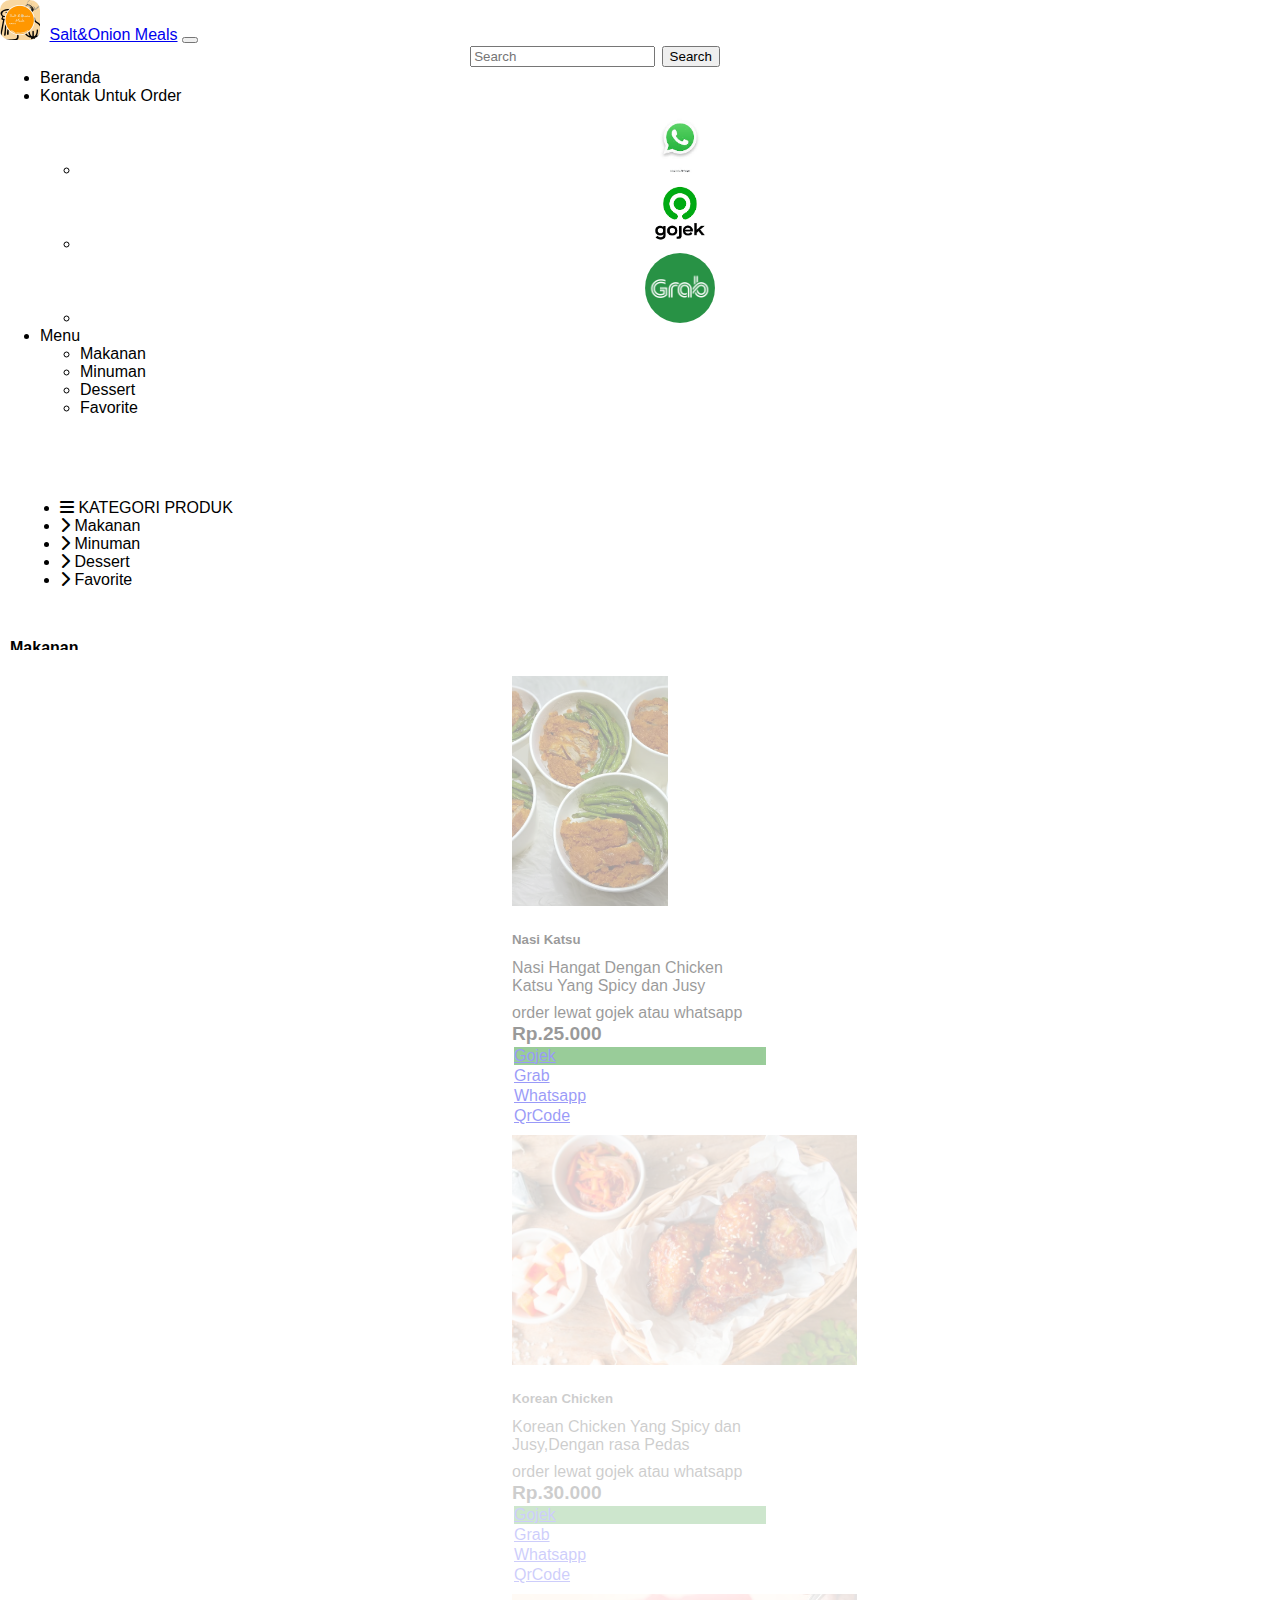
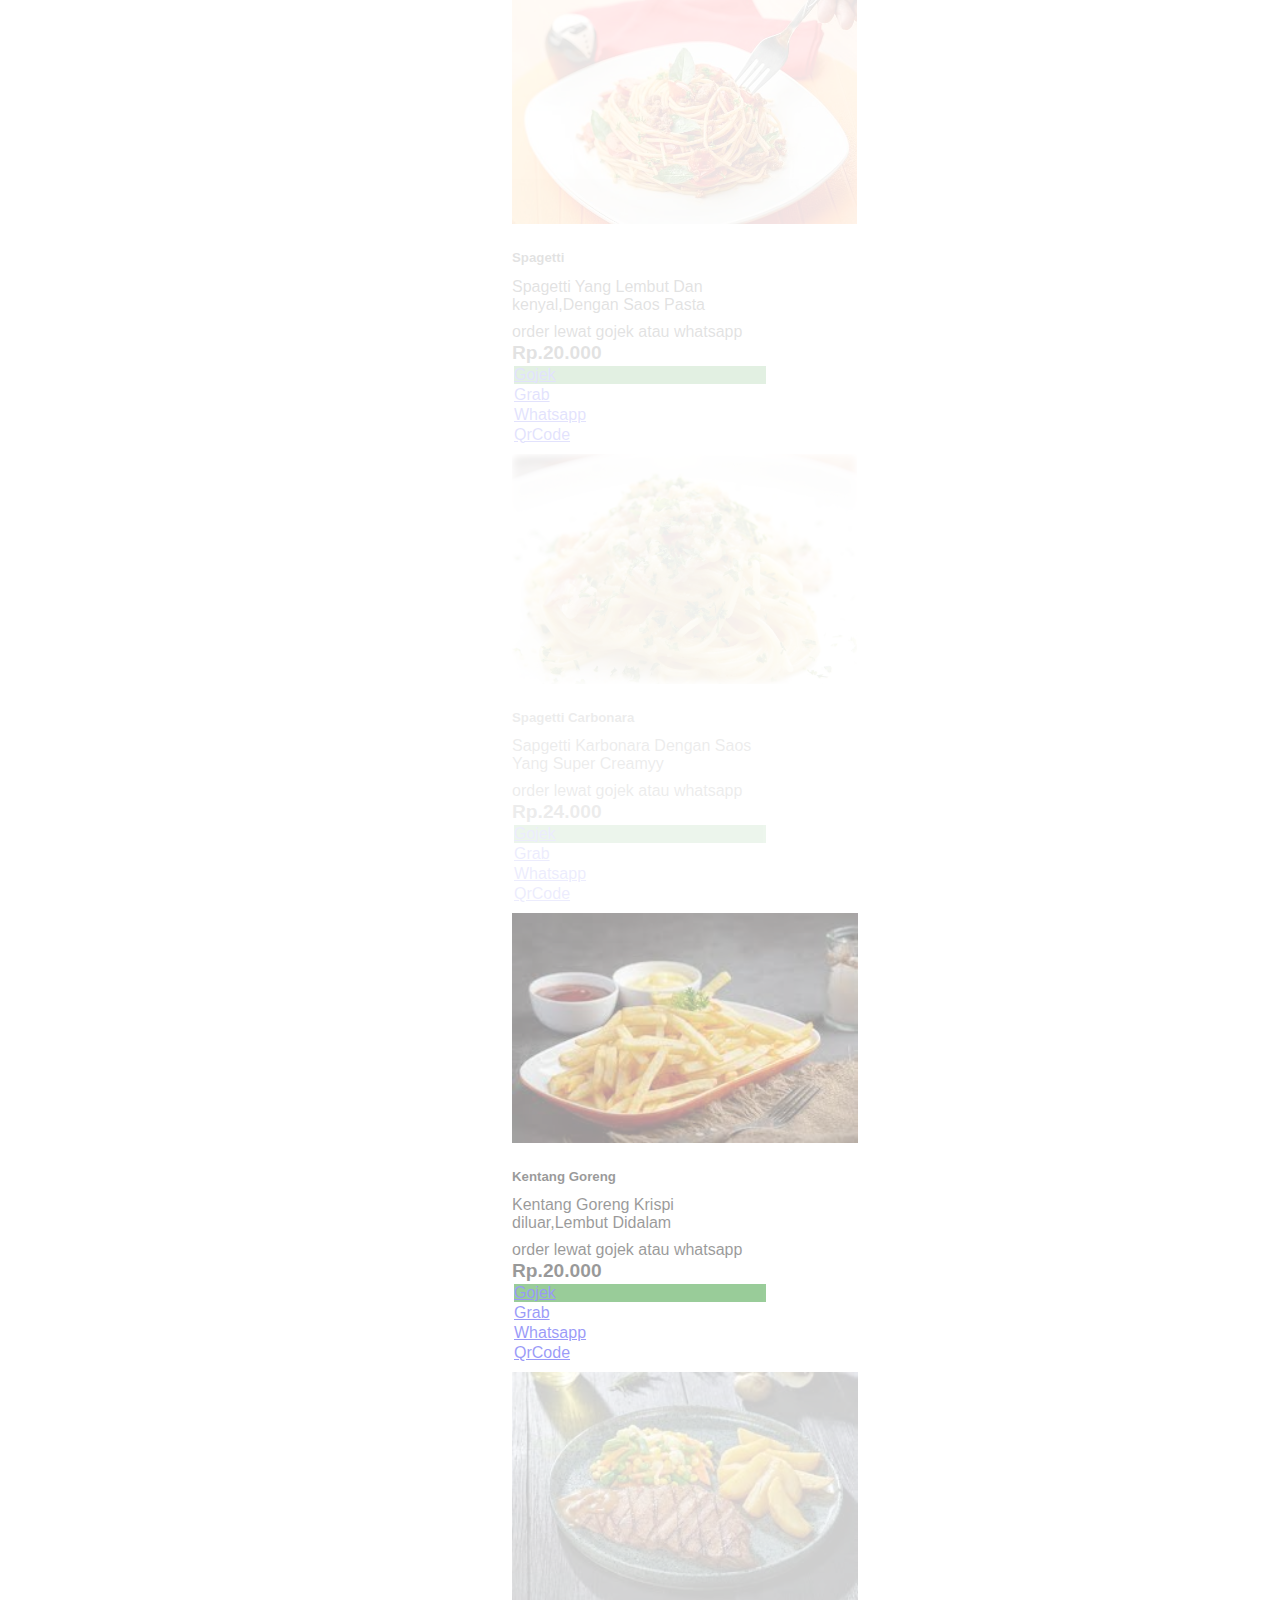
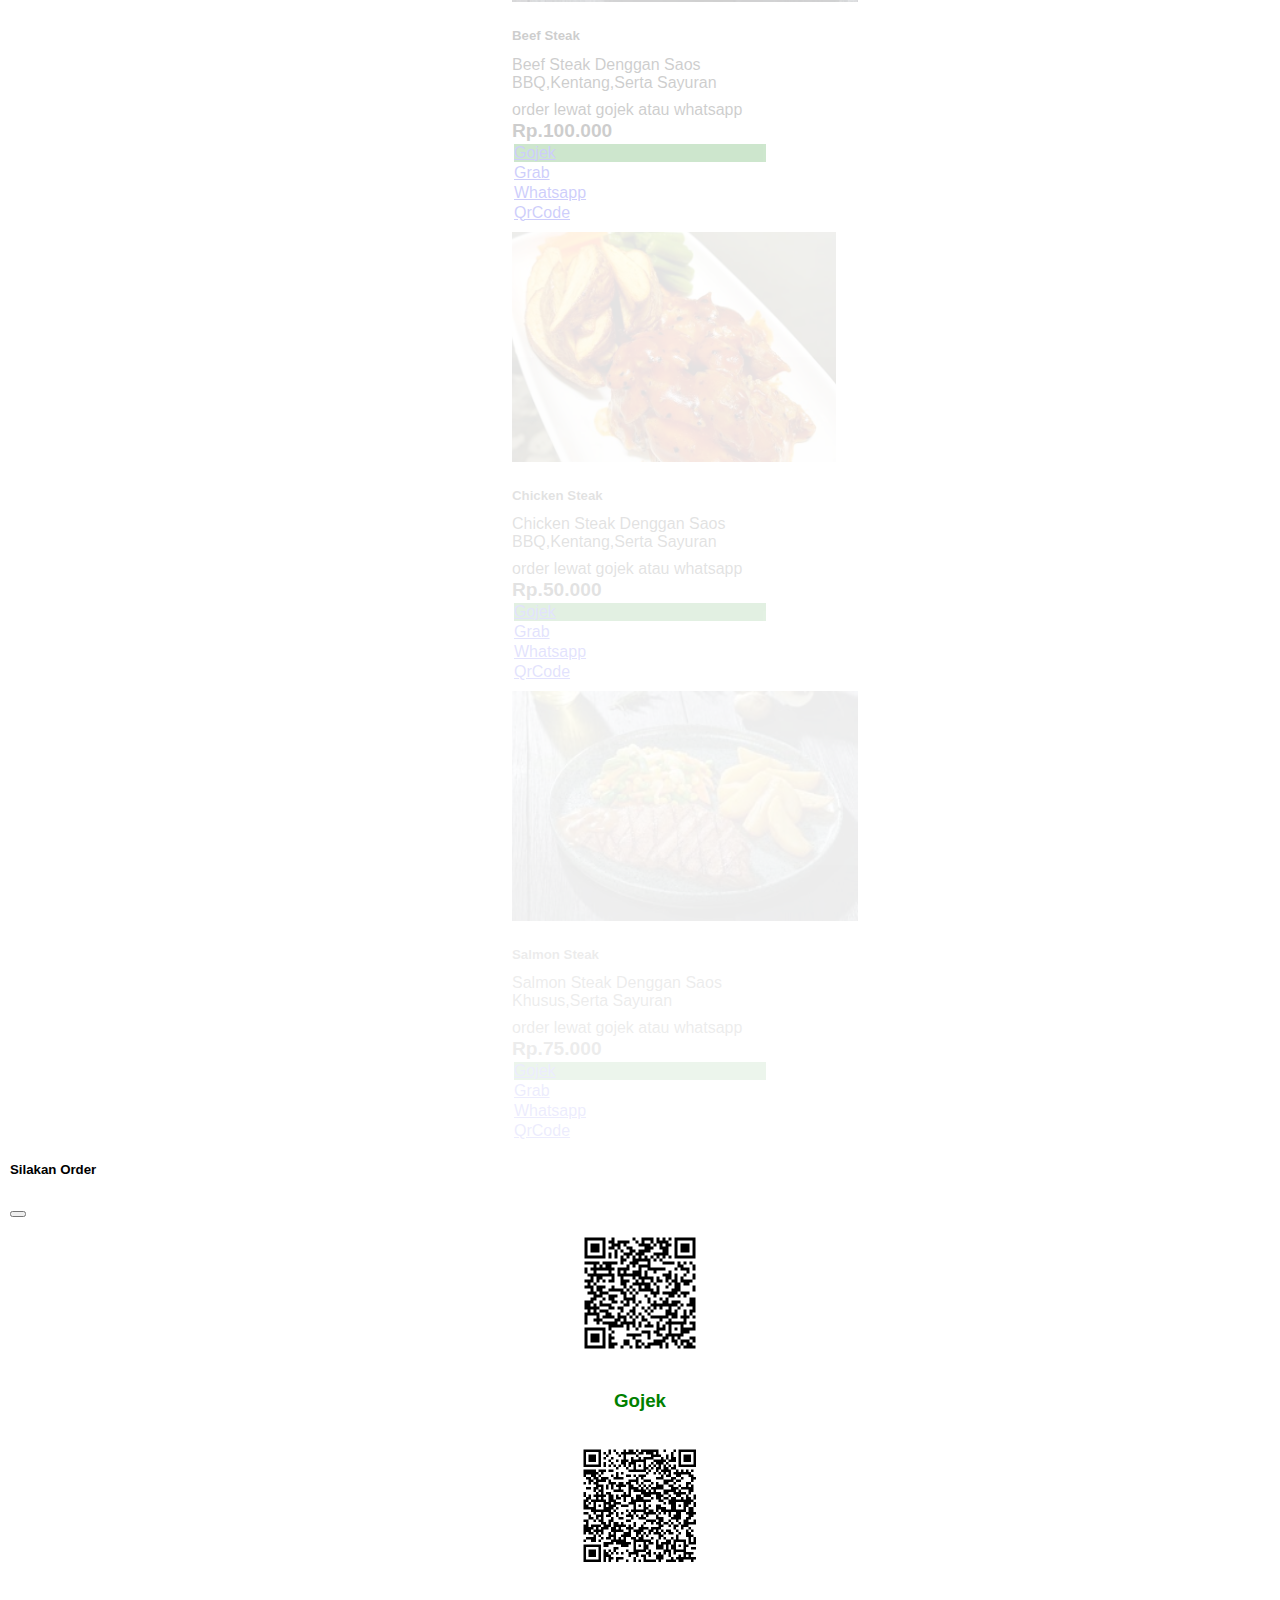
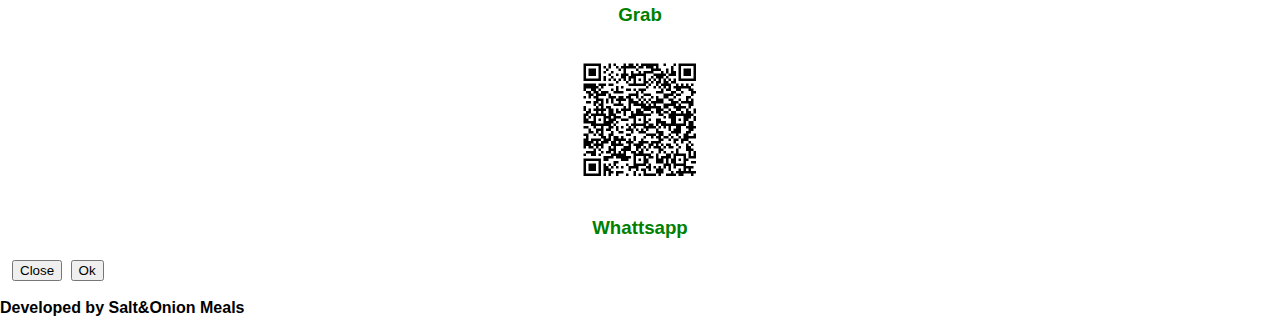
<file: makanan.html>
<!doctype html>
<html lang="en">
  <head>
    <meta charset="utf-8">
    <meta name="viewport" content="width=device-width, initial-scale=1">
    <title>Salt&Onion Meals</title>
    <script src="./jquery.js"></script>
    <script src="./script.js"></script>
    <link rel="stylesheet" href="https://cdnjs.cloudflare.com/ajax/libs/font-awesome/6.2.0/css/all.min.css">
    <link rel="icon" type="image/x-icon" href="./asset/logo.jpg">
    <link rel="stylesheet" href="./makanan.css">
    <link href="https://cdn.jsdelivr.net/npm/bootstrap@5.2.0/dist/css/bootstrap.min.css" rel="stylesheet" integrity="sha384-gH2yIJqKdNHPEq0n4Mqa/HGKIhSkIHeL5AyhkYV8i59U5AR6csBvApHHNl/vI1Bx" crossorigin="anonymous">
  </head>
  <body>
    <header>
    <nav class="navbar navbar-expand-lg bg-warning fixed-top">
        <div class="container-fluid">
            <a href="./index.html"><img class="logo mr-2" src="./asset/logo.jpg" alt=""></a>
            <a class="font-weight-bold navbar-brand" href="./index.html">Salt&Onion Meals</a>
          <button class="navbar-toggler" type="button" data-bs-toggle="collapse" data-bs-target="#navbarSupportedContent" aria-controls="navbarSupportedContent" aria-expanded="false" aria-label="Toggle navigation">
            <span class="navbar-toggler-icon"></span>
          </button>
          <div class="collapse navbar-collapse" id="navbarSupportedContent">
            <form style="width: 90%;" class="d-flex search">
              <input  class="form-control me-2 w-edit" type="search" placeholder="Search" aria-label="Search">
              <button class="btn btn-outline-success" type="submit">Search</button>
            </form>
            <ul class="editm  navbar-nav me-3 mb-2 mb-auto ml-auto">
              <li class="nav-item">
                <a class="nav-link active" aria-current="page" href="./index.html">Beranda</a>
              </li>
              <li class="nav-item dropdown">
                <a class="nav-link dropdown-toggle" href="#" role="button" data-bs-toggle="dropdown" aria-expanded="false">
                  Kontak Untuk Order
                </a>
                <ul style="text-align: center;" class="dropdown-menu">
                  <li><a class="dropdown-item" href="#"><img class="kontakimg" src="./asset/wa.jpg" alt=""></a></li>
                  <li><a class="dropdown-item" href="#"><img class="kontakimg" src="./asset/gojek.png" alt=""></a></li>
                  <li><a class="dropdown-item" href="https://food.grab.com/id/in/restaurant/ayam-geprek-gold-chick---tanah-baru/6-C3B3J62KPGD1LJ?exp_src=share&itemID=IDITE20220218061904578105"><img class="kontakimg" src="./asset/grab-logo-7020E74857-seeklogo.com.png" alt=""></a></li>
                </ul>
              </li>
              
              <li class="nav-item dropdown">
                <a class="nav-link dropdown-toggle" href="#" role="button" data-bs-toggle="dropdown" aria-expanded="false">
                  Menu
                </a>
                <ul class="dropdown-menu">
                  <li><a class="dropdown-item" href="./makanan.html">Makanan</a></li>
                  <li><a class="dropdown-item" href="./minuman.html">Minuman</a></li>
                  <li><a class="dropdown-item" href="./dessert.html">Dessert</a></li>
                  <li><a class="dropdown-item" href="./favorite.html">Favorite</a></li>
              
                </ul>
              </li>
            </ul>
        
          </div>
        </div>
      </nav>
    </header>
     
      <!--Content-->
      <div id="content">
        <div class="row m-content">
          <!--Kategori-->
          <div class="col-md-2 p-kategori pt-2 bg-light ">
            <ul class="list-group list-group-flush">
              <li class="list-group-item bg-warning"><i class="fa-solid fa-bars"></i> KATEGORI PRODUK</li>
              <li class="list-group-item"> <i class="fa-solid fa-chevron-right"></i> <a href="./makanan.html"> Makanan</a></li>
              <li class="list-group-item"> <i class="fa-solid fa-chevron-right"></i><a href="./minuman.html"> Minuman</a></li>
              <li class="list-group-item"> <i class="fa-solid fa-chevron-right"></i><a href="./dessert.html"> Dessert</a></li>
              <li class="list-group-item"> <i class="fa-solid fa-chevron-right"></i><a href="./favorite.html"> Favorite</a></li>
            </ul>
          </div> 
          <!--Kategori-->
        
          <!--shop-->
        <div class="col-md-10 ">

          <h4 class="text-center font-weight-bold m-4"><span class="tjudul" style="display: none;">Makanan</span></h4>
         <!--baris2-->
          <div class="row mx-auto">
            <div id="produk1" class="card mr-2 ml-2 p-0" style="width: 16rem; display: none;">
              <img style="height: 230px;" src="./asset/nasi-katsu.jpg" class="card-img-top" alt="...">
              <div class="card-body bg-light">
                <h5 class="card-title">Nasi Katsu</h5>
                <p class="card-text">Nasi Hangat Dengan Chicken Katsu Yang Spicy dan Jusy</p><br>
                <p>order lewat gojek atau whatsapp</p>
                <div  style="font-weight: bold; font-size: larger;" class="">Rp.25.000</div>
                <a href="https://gofood.link/a/DxURn1C"><div class="btn btn-success center gojek">Gojek</div></a>
                <a href="https://food.grab.com/id/in/restaurant/ayam-geprek-gold-chick---tanah-baru/6-C3B3J62KPGD1LJ?exp_src=share&itemID=IDITE20220218061904578105"><div class="btn btn-success center whatsapp">Grab</div></a>
               
                <a href="#"><div class="btn btn-success center whatsapp">Whatsapp</div></a>
                <a href="#"><div class="btn btn-success center whatsapp" data-bs-target="#p1-modal" data-bs-toggle="modal">QrCode</div></a>
              </div>
            </div>

            <div id="produk2" class="card mr-2 ml-2 p-0" style="width: 16rem; display: none;">
              <img style="height: 230px;" src="./asset/korean-chicken.jpg" class="card-img-top" alt="...">
              <div class="card-body bg-light">
                <h5 class="card-title">Korean Chicken</h5>
                <p class="card-text">Korean Chicken Yang Spicy dan Jusy,Dengan rasa Pedas</p><br>
                <p>order lewat gojek atau whatsapp</p>
                <div  style="font-weight: bold; font-size: larger;" class="">Rp.30.000</div>
                <a href="https://gofood.link/a/DxURn1C"><div class="btn btn-success center gojek">Gojek</div></a>
                <a href="https://food.grab.com/id/in/restaurant/ayam-geprek-gold-chick---tanah-baru/6-C3B3J62KPGD1LJ?exp_src=share&itemID=IDITE20220218061904578105"><div class="btn btn-success center whatsapp">Grab</div></a>
                
                <a href="#"><div class="btn btn-success center whatsapp">Whatsapp</div></a>
                <a href="#"><div class="btn btn-success center whatsapp" data-bs-target="#p1-modal" data-bs-toggle="modal">QrCode</div></a>
              </div>
            </div>


            <div id="produk3" class="card mr-2 ml-2 p-0" style="width: 16rem; display: none;">
              <img style="height: 230px;" src="./asset/spaghetti.jpg" class="card-img-top" alt="...">
              <div class="card-body bg-light">
                <h5 class="card-title">Spagetti</h5>
                <p class="card-text">Spagetti Yang Lembut Dan kenyal,Dengan Saos Pasta</p><br>
                <p>order lewat gojek atau whatsapp</p>
                <div  style="font-weight: bold; font-size: larger;" class="">Rp.20.000</div>
                <a href="https://gofood.link/a/DxURn1C"><div class="btn btn-success center gojek">Gojek</div></a>
                <a href="https://food.grab.com/id/in/restaurant/ayam-geprek-gold-chick---tanah-baru/6-C3B3J62KPGD1LJ?exp_src=share&itemID=IDITE20220218061904578105"><div class="btn btn-success center whatsapp">Grab</div></a>
                
                <a href="#"><div class="btn btn-success center whatsapp">Whatsapp</div></a>
                <a href="#"><div class="btn btn-success center whatsapp" data-bs-target="#p1-modal" data-bs-toggle="modal">QrCode</div></a>
              </div>
            </div>

            <div id="produk4" class="card mr-2 ml-2 p-0" style="width: 16rem; display: none;">
              <img style="height: 230px;" src="./asset/Spaghetti-Carbonara.jpg" class="card-img-top" alt="...">
              <div class="card-body bg-light">
                <h5 class="card-title">Spagetti Carbonara</h5>
                <p class="card-text">Sapgetti Karbonara Dengan Saos Yang Super Creamyy</p><br>
                <p>order lewat gojek atau whatsapp</p>
                <div  style="font-weight: bold; font-size: larger;" class="">Rp.24.000</div>
                <a href="https://gofood.link/a/DxURn1C"><div class="btn btn-success center gojek">Gojek</div></a>
                <a href="https://food.grab.com/id/in/restaurant/ayam-geprek-gold-chick---tanah-baru/6-C3B3J62KPGD1LJ?exp_src=share&itemID=IDITE20220218061904578105"><div class="btn btn-success center whatsapp">Grab</div></a>
                
                <a href="#"><div class="btn btn-success center whatsapp">Whatsapp</div></a>
                <a href="#"><div class="btn btn-success center whatsapp" data-bs-target="#p1-modal" data-bs-toggle="modal">QrCode</div></a>
              </div>
            </div>

          </div>
          <!--baris2-->

          <!--baris1-->
          <div class="row mx-auto mt-3">
            <div id="produk5" class="card mr-2 ml-2 p-0" style="width: 16rem; display: none;">
              <img style="height: 230px;" src="./asset/kentang-goreng.jpg" class="card-img-top" alt="...">
              <div class="card-body bg-light">
                <h5 class="card-title">Kentang Goreng</h5>
                <p class="card-text">Kentang Goreng Krispi diluar,Lembut Didalam</p><br>
                <p>order lewat gojek atau whatsapp</p>
                <div  style="font-weight: bold; font-size: larger;" class="">Rp.20.000</div>
                <a href="https://gofood.link/a/DxURn1C"><div class="btn btn-success center gojek">Gojek</div></a>
                <a href="https://food.grab.com/id/in/restaurant/ayam-geprek-gold-chick---tanah-baru/6-C3B3J62KPGD1LJ?exp_src=share&itemID=IDITE20220218061904578105"><div class="btn btn-success center whatsapp">Grab</div></a>
                <a href="#"><div class="btn btn-success center whatsapp">Whatsapp</div></a>
                <a href="#"><div class="btn btn-success center whatsapp" data-bs-target="#p1-modal" data-bs-toggle="modal">QrCode</div></a>
              </div>
            </div>
  
            <div id="produk6" class="card mr-2 ml-2 p-0" style="width: 16rem; display: none;">
              <img style="height: 230px;" src="./asset/beefsteak.jpg" class="card-img-top" alt="...">
              <div class="card-body bg-light">
                <h5 class="card-title">Beef Steak</h5>
                <p class="card-text">Beef Steak Denggan Saos BBQ,Kentang,Serta Sayuran</p><br>
                <p>order lewat gojek atau whatsapp</p>
                <div  style="font-weight: bold; font-size: larger;" class="">Rp.100.000</div>
                <a href="https://gofood.link/a/DxURn1C"><div class="btn btn-success center gojek">Gojek</div></a>
                <a href="https://food.grab.com/id/in/restaurant/ayam-geprek-gold-chick---tanah-baru/6-C3B3J62KPGD1LJ?exp_src=share&itemID=IDITE20220218061904578105"><div class="btn btn-success center whatsapp">Grab</div></a>
    
                <a href="#"><div class="btn btn-success center whatsapp">Whatsapp</div></a>
                <a href="#"><div class="btn btn-success center whatsapp" data-bs-target="#p1-modal" data-bs-toggle="modal">QrCode</div></a>
              </div>
            </div>

  
            <div id="produk7" class="card mr-2 ml-2 p-0" style="width: 16rem; display: none;">
              <img style="height: 230px;" src="./asset/chickensteak.jpg" class="card-img-top" alt="...">
              <div class="card-body bg-light">
                <h5 class="card-title">Chicken Steak</h5>
                <p class="card-text">Chicken Steak Denggan Saos BBQ,Kentang,Serta Sayuran</p><br>
                <p>order lewat gojek atau whatsapp</p>
                <div  style="font-weight: bold; font-size: larger;" class="">Rp.50.000</div>
                <a href="https://gofood.link/a/DxURn1C"><div class="btn btn-success center gojek">Gojek</div></a>
                <a href="https://food.grab.com/id/in/restaurant/ayam-geprek-gold-chick---tanah-baru/6-C3B3J62KPGD1LJ?exp_src=share&itemID=IDITE20220218061904578105"><div class="btn btn-success center whatsapp">Grab</div></a>
    
                <a href="#"><div class="btn btn-success center whatsapp">Whatsapp</div></a>
                <a href="#"><div class="btn btn-success center whatsapp" data-bs-target="#p1-modal" data-bs-toggle="modal">QrCode</div></a>
              </div>
            </div>

  
            <div id="produk8" class="card mr-2 ml-2 p-0" style="width: 16rem; display: none;">
              <img style="height: 230px;" src="./asset/beefsteak.jpg" class="card-img-top" alt="...">
              <div class="card-body bg-light">
                <h5 class="card-title">Salmon Steak</h5>
                <p class="card-text">Salmon Steak Denggan Saos Khusus,Serta Sayuran</p><br>
                <p>order lewat gojek atau whatsapp</p>
                <div  style="font-weight: bold; font-size: larger;" class="">Rp.75.000</div>
                <a href="https://gofood.link/a/DxURn1C"><div class="btn btn-success center gojek">Gojek</div></a>
                <a href="https://food.grab.com/id/in/restaurant/ayam-geprek-gold-chick---tanah-baru/6-C3B3J62KPGD1LJ?exp_src=share&itemID=IDITE20220218061904578105"><div class="btn btn-success center whatsapp">Grab</div></a>
    
                <a href="#"><div class="btn btn-success center whatsapp">Whatsapp</div></a>
                <a href="#"><div class="btn btn-success center whatsapp" data-bs-target="#p1-modal" data-bs-toggle="modal">QrCode</div></a>
              </div>
            </div>



            </div>
            <!--baris1-->
         </div> 
         <!--shop--> 
           <!-- Modal -->
       <div class="modal fade" id="p1-modal" tabindex="-1" aria-labelledby="exampleModalLabel" aria-hidden="true">
        <div class="modal-dialog">
          <div class="modal-content">
            <div class="modal-header">
              <h5 class="modal-title" id="exampleModalLabel">Silakan Order</h5>
              <button type="button" class="btn-close" data-bs-dismiss="modal" aria-label="Close"></button>
            </div>
            <div class="modal-body">
             <div style="text-align: center;" class="row">
              <div class="col-md-4">
                <div ><img  class="qrgojek-modal" src="./asset/QRgojek.png" alt=""><figcaption><h3 style="color: green;">Gojek</h4></figcaption></div>
              </div>

              <div class="col-md-4">
                <div><img  class="qrgojek-modal" src="./asset/QRGrab.png" alt=""><figcaption><h3 style="color: green;">Grab</h4></figcaption></div>
              </div>

              <div class="col-md-4">
                <div ><img  class="qrgojek-modal" src="./asset/QRGrab.png" alt=""><figcaption><h3 style="color: green;">Whattsapp</h4></figcaption></div>
              </div>

             </div>
            </div>
            <div class="modal-footer">
              <button type="button" class="btn btn-secondary" data-bs-dismiss="modal">Close</button>
              <button type="button" class="btn btn-primary">Ok</button>
            </div>
          </div>
        </div>
      </div>
      <!--Modal--> 
        </div>
      </div>
      <!--Content-->
      

      <div class="copyright text-center text-white  bg-warning p-4">
        <p>Developed by Salt&Onion Meals</p>
      </div>
    <script src="https://cdn.jsdelivr.net/npm/@popperjs/core@2.11.5/dist/umd/popper.min.js" integrity="sha384-Xe+8cL9oJa6tN/veChSP7q+mnSPaj5Bcu9mPX5F5xIGE0DVittaqT5lorf0EI7Vk" crossorigin="anonymous"></script>
    <script src="https://cdn.jsdelivr.net/npm/bootstrap@5.2.0/dist/js/bootstrap.min.js" integrity="sha384-ODmDIVzN+pFdexxHEHFBQH3/9/vQ9uori45z4JjnFsRydbmQbmL5t1tQ0culUzyK" crossorigin="anonymous"></script>
  </body>
</html>
</file>
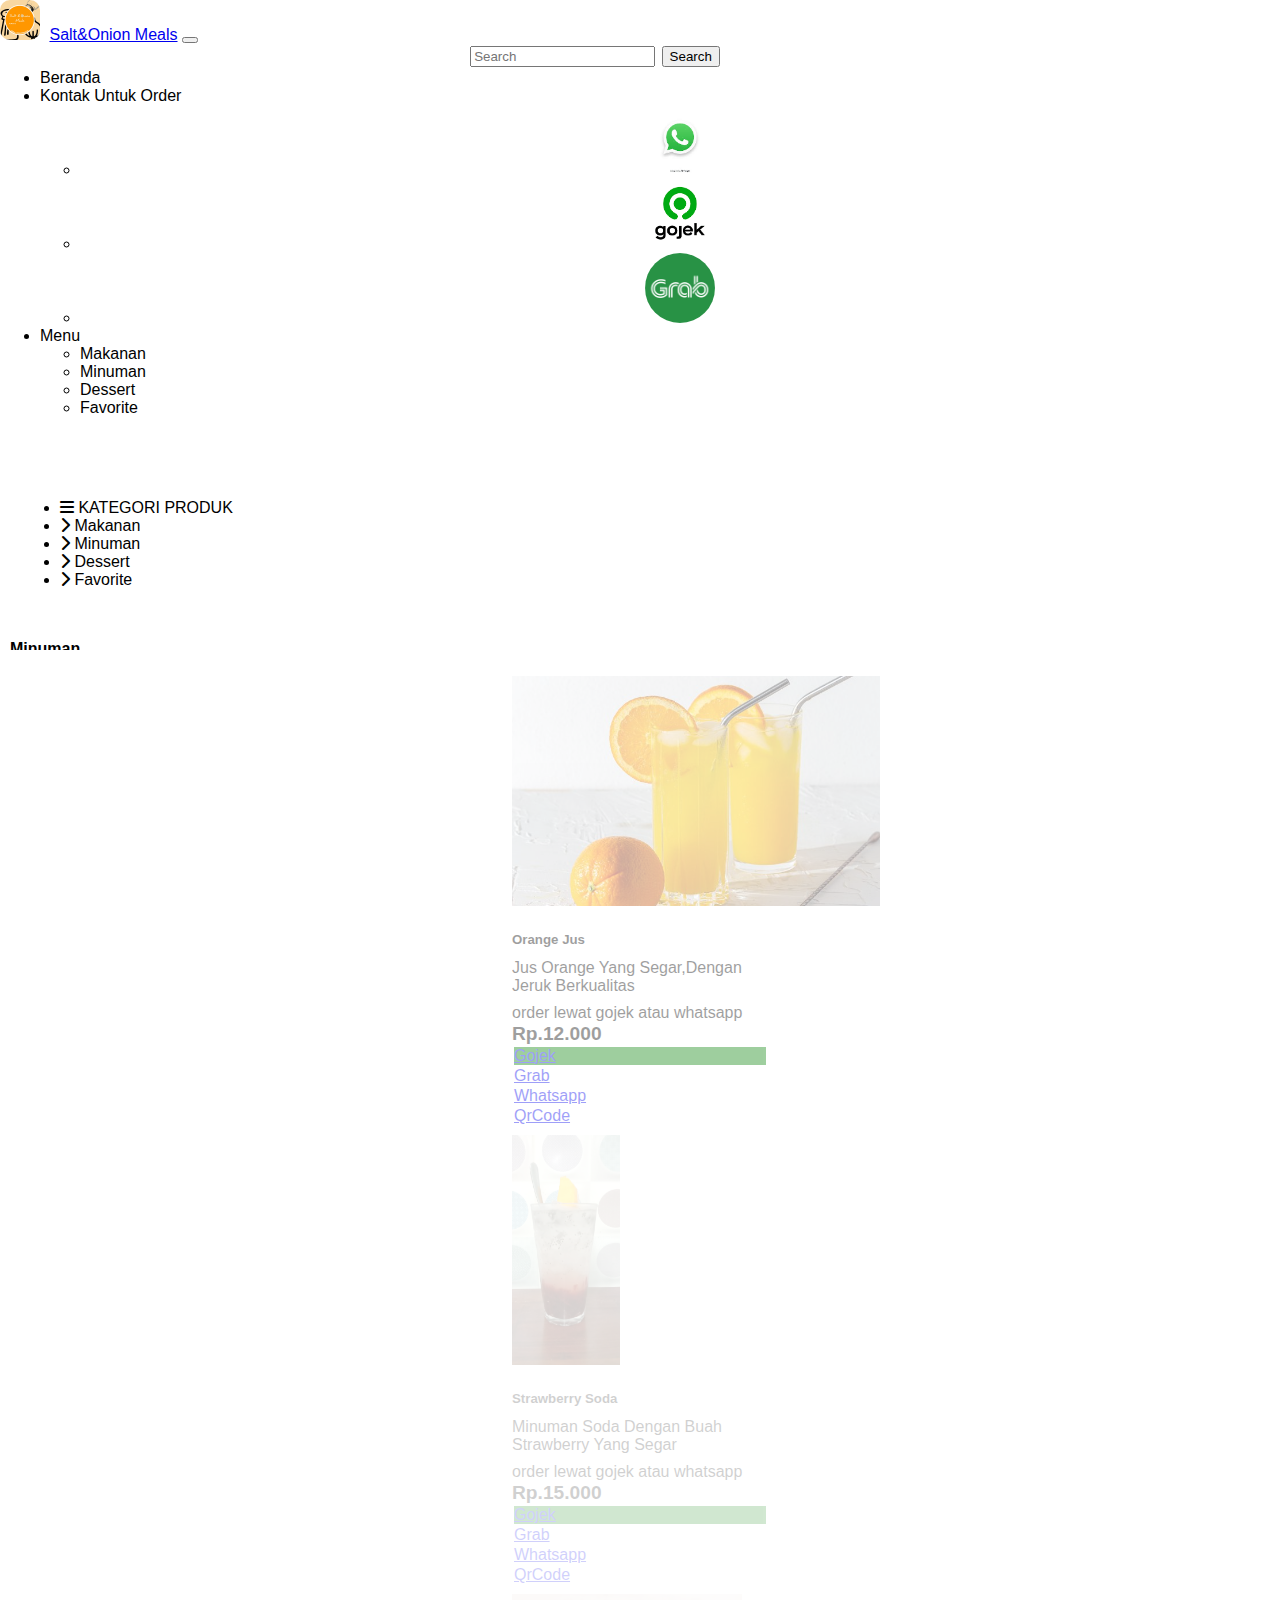
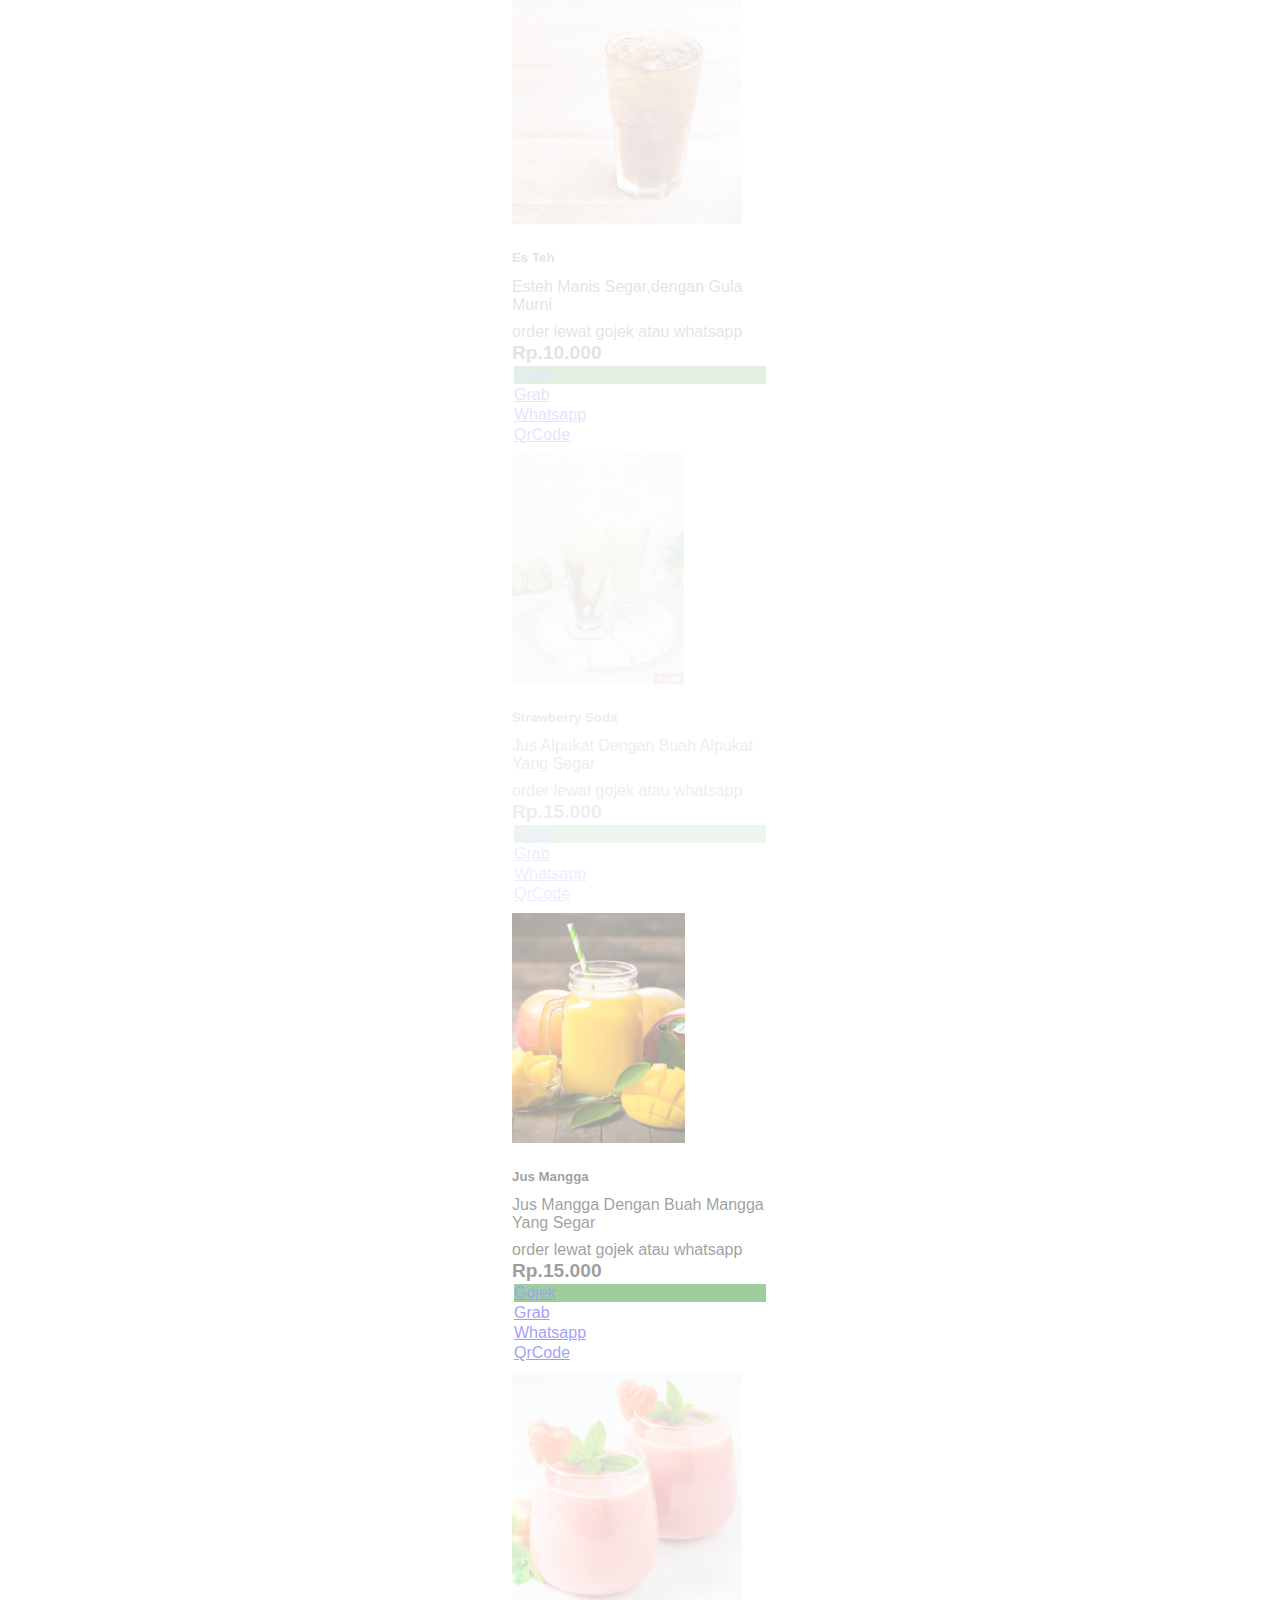
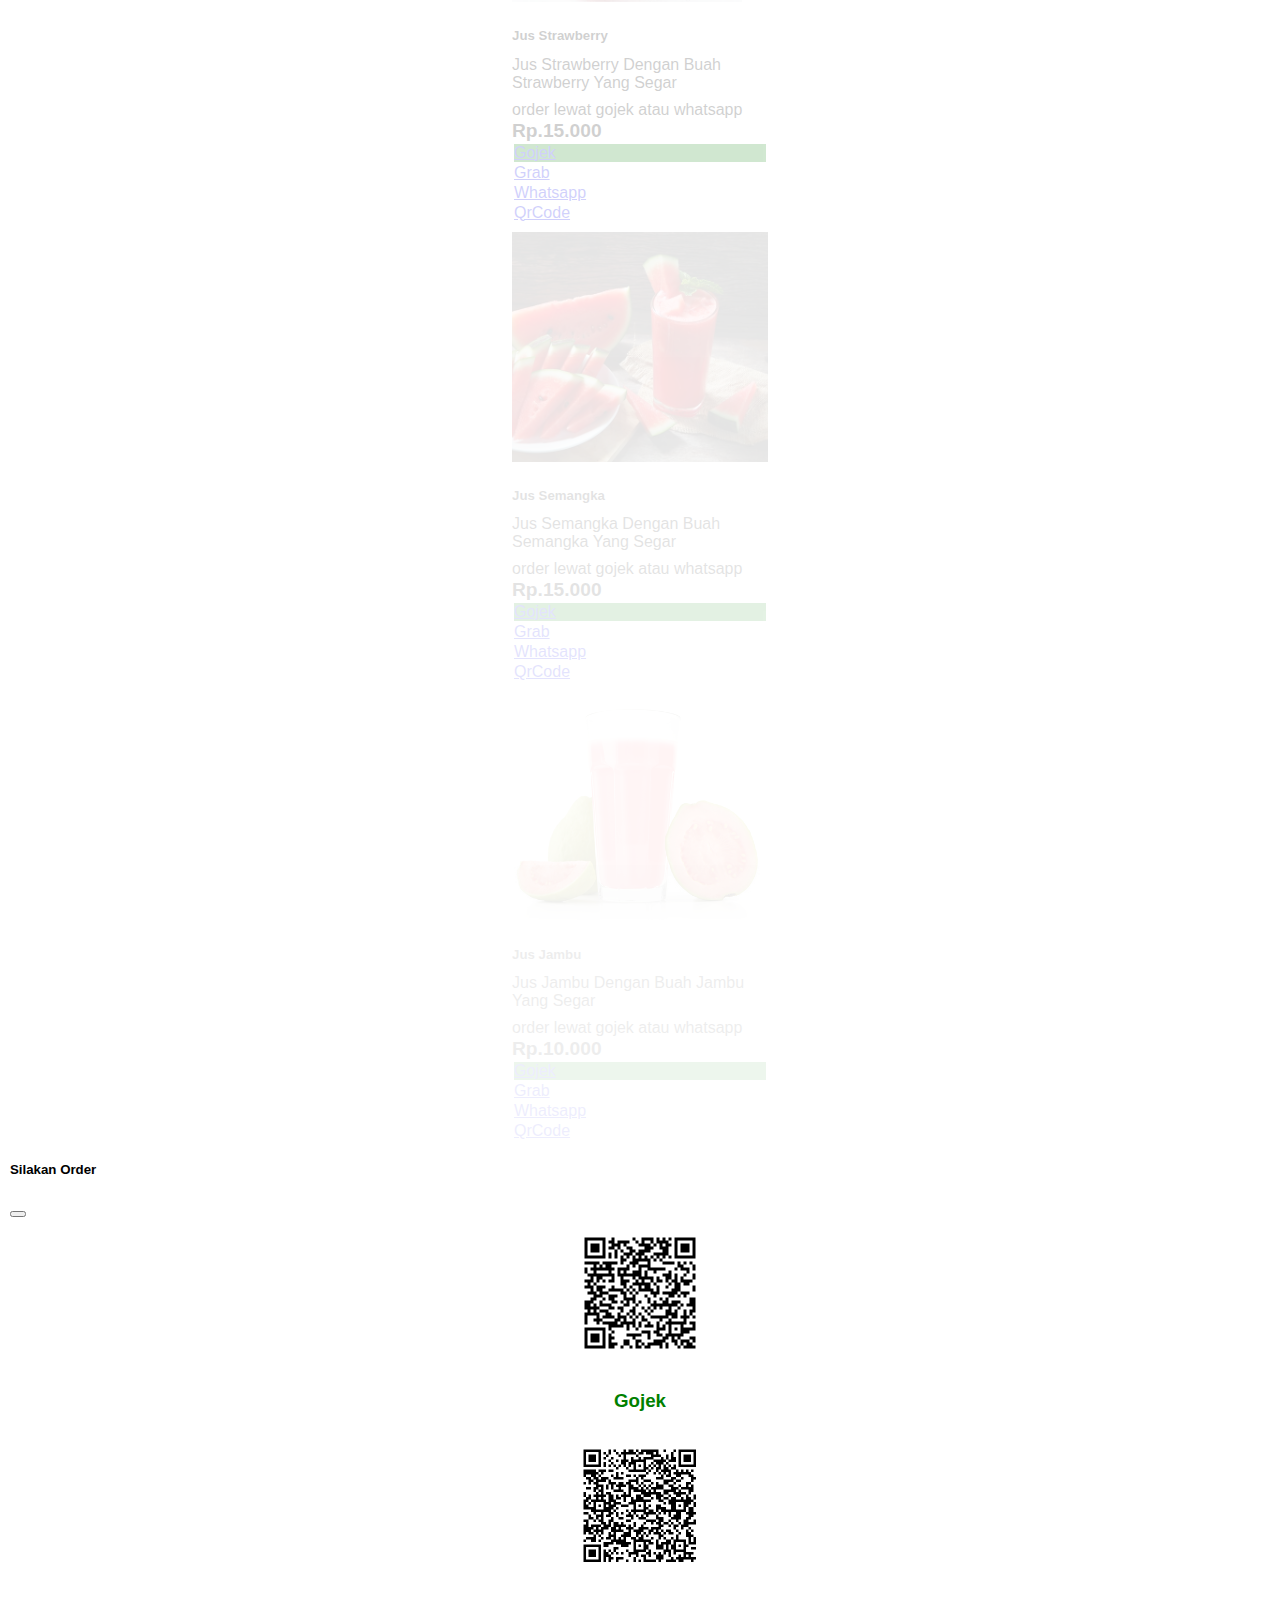
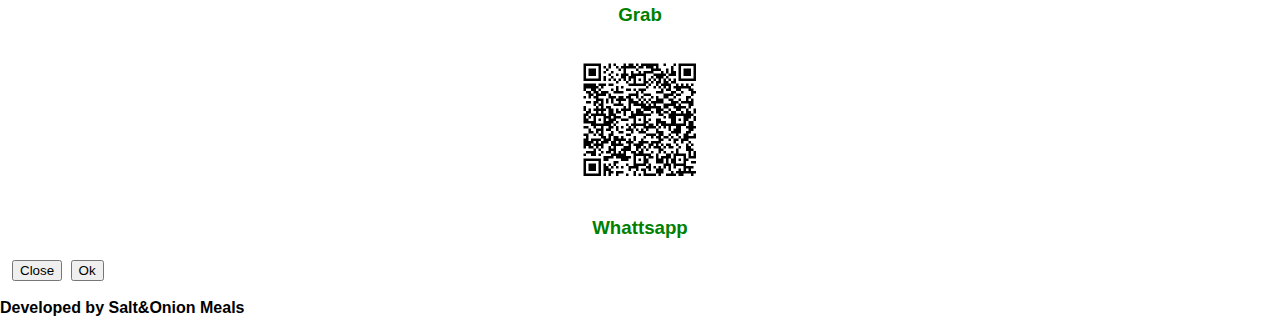
<file: minuman.html>
<!doctype html>
<html lang="en">
  <head>
    <meta charset="utf-8">
    <meta name="viewport" content="width=device-width, initial-scale=1">
    <title>Salt&Onion Meals</title>
    <script src="./jquery.js"></script>
    <script src="./script.js"></script>
    <link rel="stylesheet" href="https://cdnjs.cloudflare.com/ajax/libs/font-awesome/6.2.0/css/all.min.css">
    <link rel="icon" type="image/x-icon" href="./asset/logo.jpg">
    <link rel="stylesheet" href="./makanan.css">
    <link href="https://cdn.jsdelivr.net/npm/bootstrap@5.2.0/dist/css/bootstrap.min.css" rel="stylesheet" integrity="sha384-gH2yIJqKdNHPEq0n4Mqa/HGKIhSkIHeL5AyhkYV8i59U5AR6csBvApHHNl/vI1Bx" crossorigin="anonymous">
  </head>
  <body>
    <!--Header-->
    <header>
    <nav class="navbar navbar-expand-lg bg-warning fixed-top">
        <div class="container-fluid">
            <a href="./index.html"><img class="logo mr-2" src="./asset/logo.jpg" alt=""></a>
            <a class="font-weight-bold navbar-brand" href="./index.html">Salt&Onion Meals</a>
          <button class="navbar-toggler" type="button" data-bs-toggle="collapse" data-bs-target="#navbarSupportedContent" aria-controls="navbarSupportedContent" aria-expanded="false" aria-label="Toggle navigation">
            <span class="navbar-toggler-icon"></span>
          </button>
          <div class="collapse navbar-collapse" id="navbarSupportedContent">
            <form style="width: 90%;" class="d-flex search">
              <input  class="form-control me-2 w-edit" type="search" placeholder="Search" aria-label="Search">
              <button class="btn btn-outline-success" type="submit">Search</button>
            </form>
            <ul class="editm  navbar-nav me-3 mb-2 mb-auto ml-auto">
              <li class="nav-item">
                <a class="nav-link active" aria-current="page" href="./index.html">Beranda</a>
              </li>
              <li class="nav-item dropdown">
                <a class="nav-link dropdown-toggle" href="#" role="button" data-bs-toggle="dropdown" aria-expanded="false">
                  Kontak Untuk Order
                </a>
                <ul style="text-align: center;" class="dropdown-menu">
                  <li><a class="dropdown-item" href="#"><img class="kontakimg" src="./asset/wa.jpg" alt=""></a></li>
                  <li><a class="dropdown-item" href="#"><img class="kontakimg" src="./asset/gojek.png" alt=""></a></li>
                  <li><a class="dropdown-item" href="https://food.grab.com/id/in/restaurant/ayam-geprek-gold-chick---tanah-baru/6-C3B3J62KPGD1LJ?exp_src=share&itemID=IDITE20220218061904578105"><img class="kontakimg" src="./asset/grab-logo-7020E74857-seeklogo.com.png" alt=""></a></li>
                </ul>
              </li>
              
              <li class="nav-item dropdown">
                <a class="nav-link dropdown-toggle" href="#" role="button" data-bs-toggle="dropdown" aria-expanded="false">
                  Menu
                </a>
                <ul class="dropdown-menu">
                  <li><a class="dropdown-item" href="./makanan.html">Makanan</a></li>
                  <li><a class="dropdown-item" href="./minuman.html">Minuman</a></li>
                  <li><a class="dropdown-item" href="./dessert.html">Dessert</a></li>
                  <li><a class="dropdown-item" href="./favorite.html">Favorite</a></li>
              
                </ul>
              </li>
            </ul>
        
          </div>
        </div>
      </nav>
    </header>
    <!--Header-->

      <!--Content-->
      <div id="content">
        <div class="row m-content">
          <!--Kategori-->
          <div class="col-md-2 p-kategori pt-2 bg-light ">
            <ul class="list-group list-group-flush">
              <li class="list-group-item bg-warning"><i class="fa-solid fa-bars"></i> KATEGORI PRODUK</li>
              <li class="list-group-item"> <i class="fa-solid fa-chevron-right"></i> <a href="./makanan.html"> Makanan</a></li>
              <li class="list-group-item"> <i class="fa-solid fa-chevron-right"></i><a href="./minuman.html"> Minuman</a></li>
              <li class="list-group-item"> <i class="fa-solid fa-chevron-right"></i><a href="./dessert.html"> Dessert</a></li>
              <li class="list-group-item"> <i class="fa-solid fa-chevron-right"></i><a href="./favorite.html"> Favorite</a></li>
            </ul>
          </div> 
          <!--Kategori-->
        <div class="col-md-10 ">

          <h4 class="text-center font-weight-bold m-4"><span class="tjudul" style="display: none;">Minuman</span></h4>

          <div class="row mx-auto">
            <div id="produk1" class="card mr-2 ml-2 p-0" style="width: 16rem; display: none;">
              <img style="height: 230px;" src="./asset/jus-jeruk.jpg" class="card-img-top" alt="...">
              <div class="card-body bg-light">
                <h5 class="card-title">Orange Jus</h5>
                <p class="card-text">Jus Orange Yang Segar,Dengan Jeruk Berkualitas</p><br>
                <p>order lewat gojek atau whatsapp</p>
                <div  style="font-weight: bold; font-size: larger;" class="">Rp.12.000</div>
                <a href="https://gofood.link/a/DxURn1C"><div class="btn btn-success center gojek">Gojek</div></a>
                <a href="https://food.grab.com/id/in/restaurant/ayam-geprek-gold-chick---tanah-baru/6-C3B3J62KPGD1LJ?exp_src=share&itemID=IDITE20220218061904578105"><div class="btn btn-success center whatsapp">Grab</div></a>
              
                <a href="#"><div class="btn btn-success center whatsapp">Whatsapp</div></a>
                <a href="#"><div class="btn btn-success center whatsapp" data-bs-target="#p1-modal" data-bs-toggle="modal">QrCode</div></a>
              </div>
            </div>


            <div id="produk2" class="card mr-2 ml-2 p-0" style="width: 16rem; display: none;">
              <img style="height: 230px; max-width: 100%; object-fit: cover;" src="./asset/minuman_strwaberry.jpg" class="card-img-top" alt="...">
              <div class="card-body bg-light">
                <h5 class="card-title">Strawberry Soda</h5>
                <p class="card-text">Minuman Soda Dengan Buah Strawberry Yang Segar</p><br>
                <p>order lewat gojek atau whatsapp</p>
                <div  style="font-weight: bold; font-size: larger;" class="">Rp.15.000</div>
                <a href="https://gofood.link/a/DxURn1C"><div class="btn btn-success center gojek">Gojek</div></a>
                <a href="https://food.grab.com/id/in/restaurant/ayam-geprek-gold-chick---tanah-baru/6-C3B3J62KPGD1LJ?exp_src=share&itemID=IDITE20220218061904578105"><div class="btn btn-success center whatsapp">Grab</div></a>
                <a href="#"><div class="btn btn-success center whatsapp">Whatsapp</div></a>
                <a href="#"><div class="btn btn-success center whatsapp" data-bs-target="#p1-modal" data-bs-toggle="modal">QrCode</div></a>
              </div>
            </div>

            <div id="produk3" class="card mr-2 ml-2 p-0" style="width: 16rem; display: none;">
              <img style="height: 230px; max-width: 100%; object-fit: cover;" src="./asset/esteh.jpg" class="card-img-top" alt="...">
              <div class="card-body bg-light">
                <h5 class="card-title">Es Teh</h5>
                <p class="card-text">Esteh Manis Segar,dengan Gula Murni</p><br>
                <p>order lewat gojek atau whatsapp</p>
                <div  style="font-weight: bold; font-size: larger;" class="">Rp.10.000</div>
                <a href="https://gofood.link/a/DxURn1C"><div class="btn btn-success center gojek">Gojek</div></a>
                <a href="https://food.grab.com/id/in/restaurant/ayam-geprek-gold-chick---tanah-baru/6-C3B3J62KPGD1LJ?exp_src=share&itemID=IDITE20220218061904578105"><div class="btn btn-success center whatsapp">Grab</div></a>
                <a href="#"><div class="btn btn-success center whatsapp">Whatsapp</div></a>
                <a href="#"><div class="btn btn-success center whatsapp" data-bs-target="#p1-modal" data-bs-toggle="modal">QrCode</div></a>
              </div>
            </div>

            <div id="produk4" class="card mr-2 ml-2 p-0" style="width: 16rem; display: none;">
              <img style="height: 230px; max-width: 100%; object-fit: cover;" src="./asset/jusalpulat.jpg" class="card-img-top" alt="...">
              <div class="card-body bg-light">
                <h5 class="card-title">Strawberry Soda</h5>
                <p class="card-text">Jus Alpukat Dengan Buah Alpukat Yang Segar</p><br>
                <p>order lewat gojek atau whatsapp</p>
                <div  style="font-weight: bold; font-size: larger;" class="">Rp.15.000</div>
                <a href="https://gofood.link/a/DxURn1C"><div class="btn btn-success center gojek">Gojek</div></a>
                <a href="https://food.grab.com/id/in/restaurant/ayam-geprek-gold-chick---tanah-baru/6-C3B3J62KPGD1LJ?exp_src=share&itemID=IDITE20220218061904578105"><div class="btn btn-success center whatsapp">Grab</div></a>
                <a href="#"><div class="btn btn-success center whatsapp">Whatsapp</div></a>
                <a href="#"><div class="btn btn-success center whatsapp" data-bs-target="#p1-modal" data-bs-toggle="modal">QrCode</div></a>
              </div>
            </div>

          </div>


          <div class="row mx-auto mt-3">
            <div id="produk5" class="card mr-2 ml-2 p-0" style="width: 16rem; display: none;">
              <img style="height: 230px; max-width: 100%; object-fit: cover;" src="./asset/jusmangga.webp" class="card-img-top" alt="...">
              <div class="card-body bg-light">
                <h5 class="card-title">Jus Mangga</h5>
                <p class="card-text">Jus Mangga Dengan Buah Mangga Yang Segar</p><br>
                <p>order lewat gojek atau whatsapp</p>
                <div  style="font-weight: bold; font-size: larger;" class="">Rp.15.000</div>
                <a href="https://gofood.link/a/DxURn1C"><div class="btn btn-success center gojek">Gojek</div></a>
                <a href="https://food.grab.com/id/in/restaurant/ayam-geprek-gold-chick---tanah-baru/6-C3B3J62KPGD1LJ?exp_src=share&itemID=IDITE20220218061904578105"><div class="btn btn-success center whatsapp">Grab</div></a>
                <a href="#"><div class="btn btn-success center whatsapp">Whatsapp</div></a>
                <a href="#"><div class="btn btn-success center whatsapp" data-bs-target="#p1-modal" data-bs-toggle="modal">QrCode</div></a>
              </div>
            </div>

  
            <div id="produk6" class="card mr-2 ml-2 p-0" style="width: 16rem; display: none;">
              <img style="height: 230px; max-width: 100%; object-fit: cover;" src="./asset/jusstrwabery.jpeg" class="card-img-top" alt="...">
              <div class="card-body bg-light">
                <h5 class="card-title">Jus Strawberry</h5>
                <p class="card-text">Jus Strawberry Dengan Buah Strawberry Yang Segar</p><br>
                <p>order lewat gojek atau whatsapp</p>
                <div  style="font-weight: bold; font-size: larger;" class="">Rp.15.000</div>
                <a href="https://gofood.link/a/DxURn1C"><div class="btn btn-success center gojek">Gojek</div></a>
                <a href="https://food.grab.com/id/in/restaurant/ayam-geprek-gold-chick---tanah-baru/6-C3B3J62KPGD1LJ?exp_src=share&itemID=IDITE20220218061904578105"><div class="btn btn-success center whatsapp">Grab</div></a>
                <a href="#"><div class="btn btn-success center whatsapp">Whatsapp</div></a>
                <a href="#"><div class="btn btn-success center whatsapp" data-bs-target="#p1-modal" data-bs-toggle="modal">QrCode</div></a>
              </div>
            </div>

  
            <div id="produk7" class="card mr-2 ml-2 p-0" style="width: 16rem; display: none;">
              <img style="height: 230px; max-width: 100%; object-fit: cover;" src="./asset/jussemanggka.jpeg" class="card-img-top" alt="...">
              <div class="card-body bg-light">
                <h5 class="card-title">Jus Semangka</h5>
                <p class="card-text">Jus Semangka Dengan Buah Semangka Yang Segar</p><br>
                <p>order lewat gojek atau whatsapp</p>
                <div  style="font-weight: bold; font-size: larger;" class="">Rp.15.000</div>
                <a href="https://gofood.link/a/DxURn1C"><div class="btn btn-success center gojek">Gojek</div></a>
                <a href="https://food.grab.com/id/in/restaurant/ayam-geprek-gold-chick---tanah-baru/6-C3B3J62KPGD1LJ?exp_src=share&itemID=IDITE20220218061904578105"><div class="btn btn-success center whatsapp">Grab</div></a>
                <a href="#"><div class="btn btn-success center whatsapp">Whatsapp</div></a>
                <a href="#"><div class="btn btn-success center whatsapp" data-bs-target="#p1-modal" data-bs-toggle="modal">QrCode</div></a>
              </div>
            </div>

  
            <div id="produk8" class="card mr-2 ml-2 p-0" style="width: 16rem; display: none;">
              <img style="height: 230px; max-width: 100%; object-fit: cover;" src="./asset/jusjambu.jpg" class="card-img-top" alt="...">
              <div class="card-body bg-light">
                <h5 class="card-title">Jus Jambu</h5>
                <p class="card-text">Jus Jambu Dengan Buah Jambu Yang Segar</p><br>
                <p>order lewat gojek atau whatsapp</p>
                <div  style="font-weight: bold; font-size: larger;" class="">Rp.10.000</div>
                <a href="https://gofood.link/a/DxURn1C"><div class="btn btn-success center gojek">Gojek</div></a>
                <a href="https://food.grab.com/id/in/restaurant/ayam-geprek-gold-chick---tanah-baru/6-C3B3J62KPGD1LJ?exp_src=share&itemID=IDITE20220218061904578105"><div class="btn btn-success center whatsapp">Grab</div></a>
                <a href="#"><div class="btn btn-success center whatsapp">Whatsapp</div></a>
                <a href="#"><div class="btn btn-success center whatsapp" data-bs-target="#p1-modal" data-bs-toggle="modal">QrCode</div></a>
              </div>
            </div>



          </div>



        

          
          
      </div>
      <!--shop-->
        <!-- Modal -->
        <div class="modal fade" id="p1-modal" tabindex="-1" aria-labelledby="exampleModalLabel" aria-hidden="true">
          <div class="modal-dialog">
            <div class="modal-content">
              <div class="modal-header">
                <h5 class="modal-title" id="exampleModalLabel">Silakan Order</h5>
                <button type="button" class="btn-close" data-bs-dismiss="modal" aria-label="Close"></button>
              </div>
              <div class="modal-body">
               <div style="text-align: center;" class="row">
                <div class="col-md-4">
                  <div ><img  class="qrgojek-modal" src="./asset/QRgojek.png" alt=""><figcaption><h3 style="color: green;">Gojek</h4></figcaption></div>
                </div>
  
                <div class="col-md-4">
                  <div><img  class="qrgojek-modal" src="./asset/QRGrab.png" alt=""><figcaption><h3 style="color: green;">Grab</h4></figcaption></div>
                </div>
  
                <div class="col-md-4">
                  <div ><img  class="qrgojek-modal" src="./asset/QRGrab.png" alt=""><figcaption><h3 style="color: green;">Whattsapp</h4></figcaption></div>
                </div>
  
               </div>
              </div>
              <div class="modal-footer">
                <button type="button" class="btn btn-secondary" data-bs-dismiss="modal">Close</button>
                <button type="button" class="btn btn-primary">Ok</button>
              </div>
            </div>
          </div>
        </div>
        <!--Modal-->
      

      </div>
      

      <div class="copyright text-center text-white  bg-warning p-4">
        <p>Developed by Salt&Onion Meals</p>
      </div>
    <script src="https://cdn.jsdelivr.net/npm/@popperjs/core@2.11.5/dist/umd/popper.min.js" integrity="sha384-Xe+8cL9oJa6tN/veChSP7q+mnSPaj5Bcu9mPX5F5xIGE0DVittaqT5lorf0EI7Vk" crossorigin="anonymous"></script>
    <script src="https://cdn.jsdelivr.net/npm/bootstrap@5.2.0/dist/js/bootstrap.min.js" integrity="sha384-ODmDIVzN+pFdexxHEHFBQH3/9/vQ9uori45z4JjnFsRydbmQbmL5t1tQ0culUzyK" crossorigin="anonymous"></script>
  </body>
</html>
</file>
<file: makanan.css>
body{
    font-family: 'Quicksand' , sans-serif;
    margin: auto;
    padding: 0;  
}
 li a{
    text-decoration: none;
    color: black;
 }
.kontakimg{
    max-width: 70px;
    object-position: center;
    border-radius: 50%;
}


.m-content{
padding: 10px;
padding-bottom: 0px;
}

.p-kategori{
    padding: 10px;
    border-radius: 15px;
}
.brd{
    border-radius: 10px;
}
.imgslider{
    border-radius: 15px;
}

.search{
    text-align: center;
    margin-left: 20px;
    margin-right: 20px;
}
#content{
    margin: 0px;
    margin-top: 46px;
    background-color: white;
    padding-bottom: 0px;
}

.qrgojek{
   max-width: 120px;
   border-radius: 15px;
}
.qrgojek-modal{
    max-width: 150px;
    border-radius: 15px;

}
.editm{
   margin: auto;
   
    }

.logo{
    max-width: 40px;
    margin-right: 5px;
    border-radius: 10px;
}

.logofoot{
    max-width: 150px;
    border-radius: 10px;
}

.card p{
    margin-top: -10px;
    margin-bottom: 1px;
}

.row .card:hover{
    box-shadow: 2px 2px 2px rgba(0,0,0,0.4);
    transform:  scale(1.02);
}
.btn{
    margin: 2px;
}
.gojek{
    background-color: green;
}

.card{
    border-radius: 15px;
    margin: auto;
    margin-bottom: 10px;
}

.copyright{
    font-weight: bold;
}

.footerimg{
   max-width: 50px;
   margin: 5px;
   border-radius: 50%;
}

a.kontak{
    display: inline-block;
    width: 40px;
    height: 40px;
    color: black;
    border-radius: 50%;
    background-color: white;
    line-height: 40px;
    margin: 5px;

 }
 .kontak i{
    position: relative;
    left: 1px;
    top: 3px;
 }

.qrgojek:hover{
    box-shadow: 2px 2px 2px rgba(0,0,0,0.4);
    transform:  scale(1.02);
}
.qrgojek{
    text-align: left;
}

.tqr:hover{
   font-weight: bolder;
   
}
</file>
